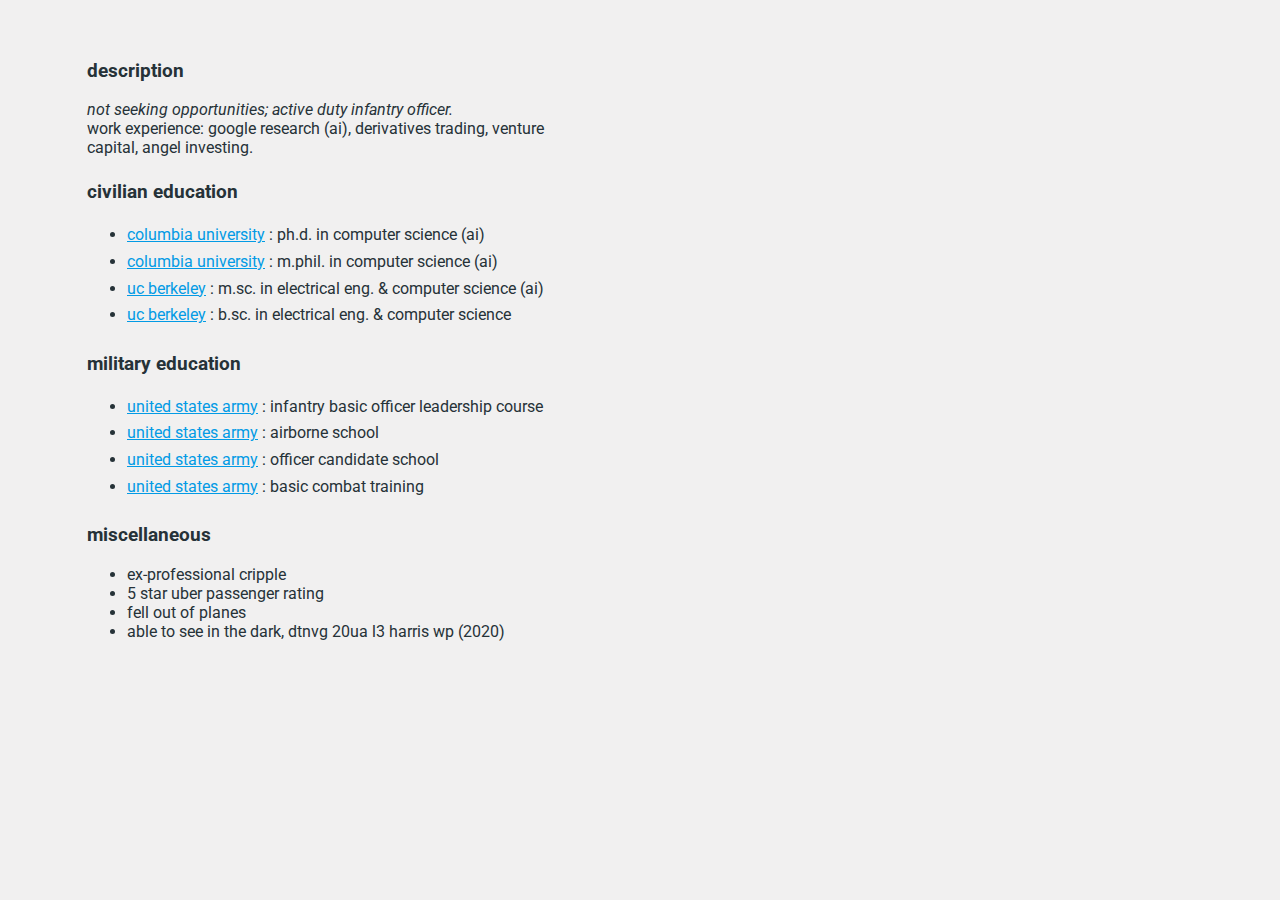
<file: index.html>
<!DOCTYPE html>
<html>
  <head>
  
<!-- Global site tag (gtag.js) - Google Analytics -->
<script async src="https://www.googletagmanager.com/gtag/js?id=UA-179560683-2"></script>
<script>
  window.dataLayer = window.dataLayer || [];
  function gtag(){dataLayer.push(arguments);}
  gtag('js', new Date()); 
 
  gtag('config', 'UA-179560683-2');
</script>
    <title>daniel li</title>
    <meta name="application-name" content="daniel li's personal website">

    <link rel="stylesheet" href="main.css">
  </head>
  <body> 
  
    <section id="information">
      <h3>description</h3>
         <!-- email @ <a href="mailto:daniel.li@columbia.edu">daniel.li[at]columbia.edu</a> for more information.  -->  
        <!-- not seeking opportunities; call to serve.</i> <br> -->
        <!-- i will not be reachable for the entirety of q4'22. <br> -->
        <i>not seeking opportunities; active duty infantry officer.</i><br>
         work experience: google research (ai), derivatives trading, venture capital, angel investing. <br>
        <!-- i will not be easily reachable for q2'23-q3'23. <br> -->
        <!-- contact information can be found here: <a href="resume_1p_q422.pdf">resume</a>, <a href="cv.pdf">cv</a>. -->
    </section>  
 
    <section id="links">
      <h3>civilian education</h3>
      <ul>
        <li><a href="https://www.cs.columbia.edu/~chilton/">columbia university</a> : ph.d. in computer science (ai)</li>
        <li><a href="http://www.cs.columbia.edu/">columbia university</a> : m.phil. in computer science (ai) </li>
        <li><a href="https://people.eecs.berkeley.edu/~satishr/">uc berkeley</a> : m.sc. in electrical eng. & computer science (ai)</li>
        <li><a href="http://eecs.berkeley.edu">uc berkeley</a> : b.sc. in electrical eng. & computer science</li>
      </ul>
    </section>

    <section id="links">
      <h3>military education</h3>
      <ul>
        <li><a href="https://www.moore.army.mil/infantry/199th/ibolc/">united states army</a> : infantry basic officer leadership course</li>
        <li><a href="https://www.moore.army.mil/infantry/artb/1-507th/Airborne/index.html">united states army</a> : airborne school</li>
        <li><a href="https://www.goarmy.com/careers-and-jobs/find-your-path/army-officers/ocs.html">united states army</a> : officer candidate school</li>
        <li><a href="https://www.goarmy.com/army-life/basic-training.html">united states army</a> : basic combat training</li>
      </ul>
    </section>
    
    <h3>miscellaneous</h3>
    <ul>
    <li>ex-professional cripple</li>
    <li>5 star uber passenger rating</li>
    <!-- <li>mom, it was never a phase, it's a <a  href="https://www.youtube.com/watch?v=GcNiKCmWdYE">lifestyle</a></li> -->
    <!-- <li>vaccinated @microsoft, pfizer (2021) 3x</li> -->
    <!-- <li>future door kicker trigger puller</li> -->
    <li>fell out of planes</li>
    <li>able to see in the dark, dtnvg 20ua l3 harris wp (2020)</li>
    <!-- <li>bad violin player, although my (similar) <a href="https://www.thestrad.com/from-the-archive-a-st-cecile-vuillaume-violin-paris-1849/2338.article">vuillaume ste cecile</a> helps.</li> -->
    <!-- <li>able to identify helvetica from arial text accurately.</li> -->
    <!-- <li>is better than <a href="http://eschew.github.io/">andrew liu</a> at python 2 but not necessarily python 3.</li> -->
    <!-- <li>achieved smfc rank in counter strike : global offensive (2017)</li> -->
    </ul>
</body></html>
</file>
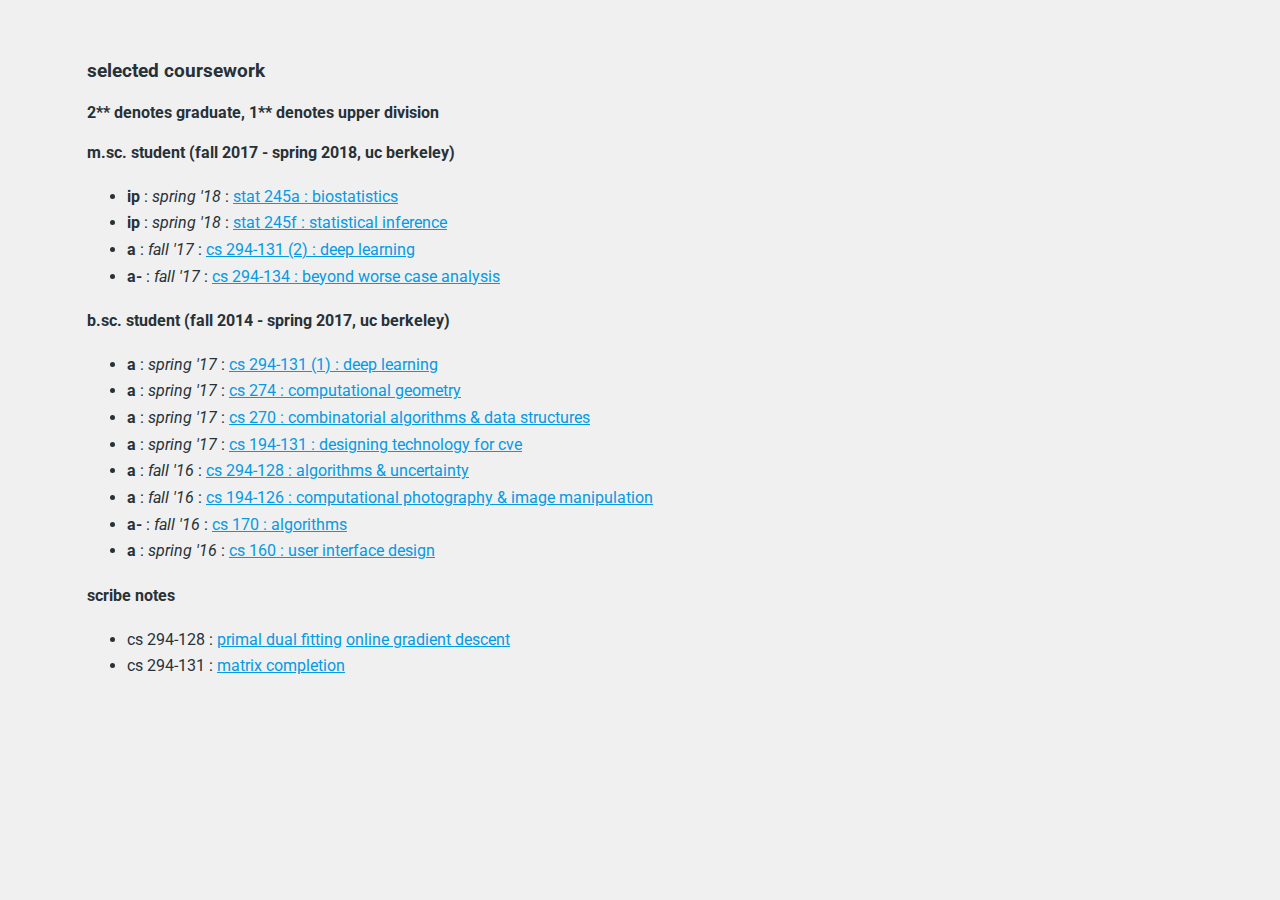
<file: coursework.html>
<!DOCTYPE html>
<html>
  <head>
    <link rel="stylesheet" href="main.css">
    <link rel="shortcut icon" type="image/x-icon" href="favicon.ico" />
    <section id="links">
      <h3>selected coursework</h3>
      <h4>2** denotes graduate, 1** denotes upper division</h4>

      <h4>m.sc. student (fall 2017 - spring 2018, UC Berkeley)</h4>
      <ul>
        <li><b>ip</b> : <i>spring '18</i> : <a href="">stat 245a : biostatistics</a></li>
        <li><b>ip</b> : <i>spring '18</i> : <a href="">stat 245f : statistical inference</a></li>
        <li><b>a</b> : <i>Fall '17</i> : <a href="https://berkeley-deep-learning.github.io/cs294-131-f17/">cs 294-131 (2) : deep learning</a></li>
        <li><b>a-</b> : <i>Fall '17</i> : <a href="https://people.eecs.berkeley.edu/~luca/bwca17/index.html">cs 294-134 : beyond worse case analysis</a>  </li></ul>
    <h4>b.sc. student (Fall 2014 - Spring 2017, UC Berkeley)</h4>
      <ul>
      <li><b>A</b> : <i>Spring '17</i> : <a href="https://berkeley-deep-learning.github.io/cs294-131-s17/">CS 294-131 (1) : Deep Learning</a></li>
      <li><b>a</b> : <i>Spring '17</i> : <a href=" https://people.eecs.berkeley.edu/~jrs/274s17/">CS 274 : computational geometry</a></li>
      <li><b>a</b> : <i>Spring '17</i> : <a href="https://people.eecs.berkeley.edu/~satishr/cs270/sp17/">CS 270 : combinatorial algorithms & data structures</a></li>
      <li><b>a</b> : <i>Spring '17</i> : <a href="http://engineering.berkeley.edu/2017/03/countering-extremism-technology"> cs 194-131 : designing technology for CVE</a></li>
      <li><b>A</b> : <i>Fall '16</i> : <a href="http://www.win.tue.nl/~nikhil/AU16/">CS 294-128 : Algorithms & Uncertainty</a></li>
      <li><b>a</b> : <i>Fall '16</i> : <a href="https://inst.eecs.berkeley.edu/~cs194-26/fa16/"> cs 194-126 : computational photography & image manipulation</a></li>
      <li><b>a-</b> : <i>fall '16</i> : <a href="https://inst.eecs.berkeley.edu/~cs170/fa16/"> cs 170 : algorithms</a></li>
      <li><b>a</b> : <i>Spring '16</i> : <a href="http://teaching.paulos.net/cs160_SP2016/"> cs 160 : user interface design</a></li>
  
      </ul>
    
    <h4>scribe notes</h4> <ul>
      <li>  cs 294-128 : <a href="./bansal_pd.pdf">primal dual fitting</a> <a href="./bansal_gd.pdf"> online gradient descent</a></li>
      <li>  cs 294-131 : <a href="./luca_mc.pdf">matrix completion</a></li>
    </ul>
      </section>
  </body>
</html>
</file>
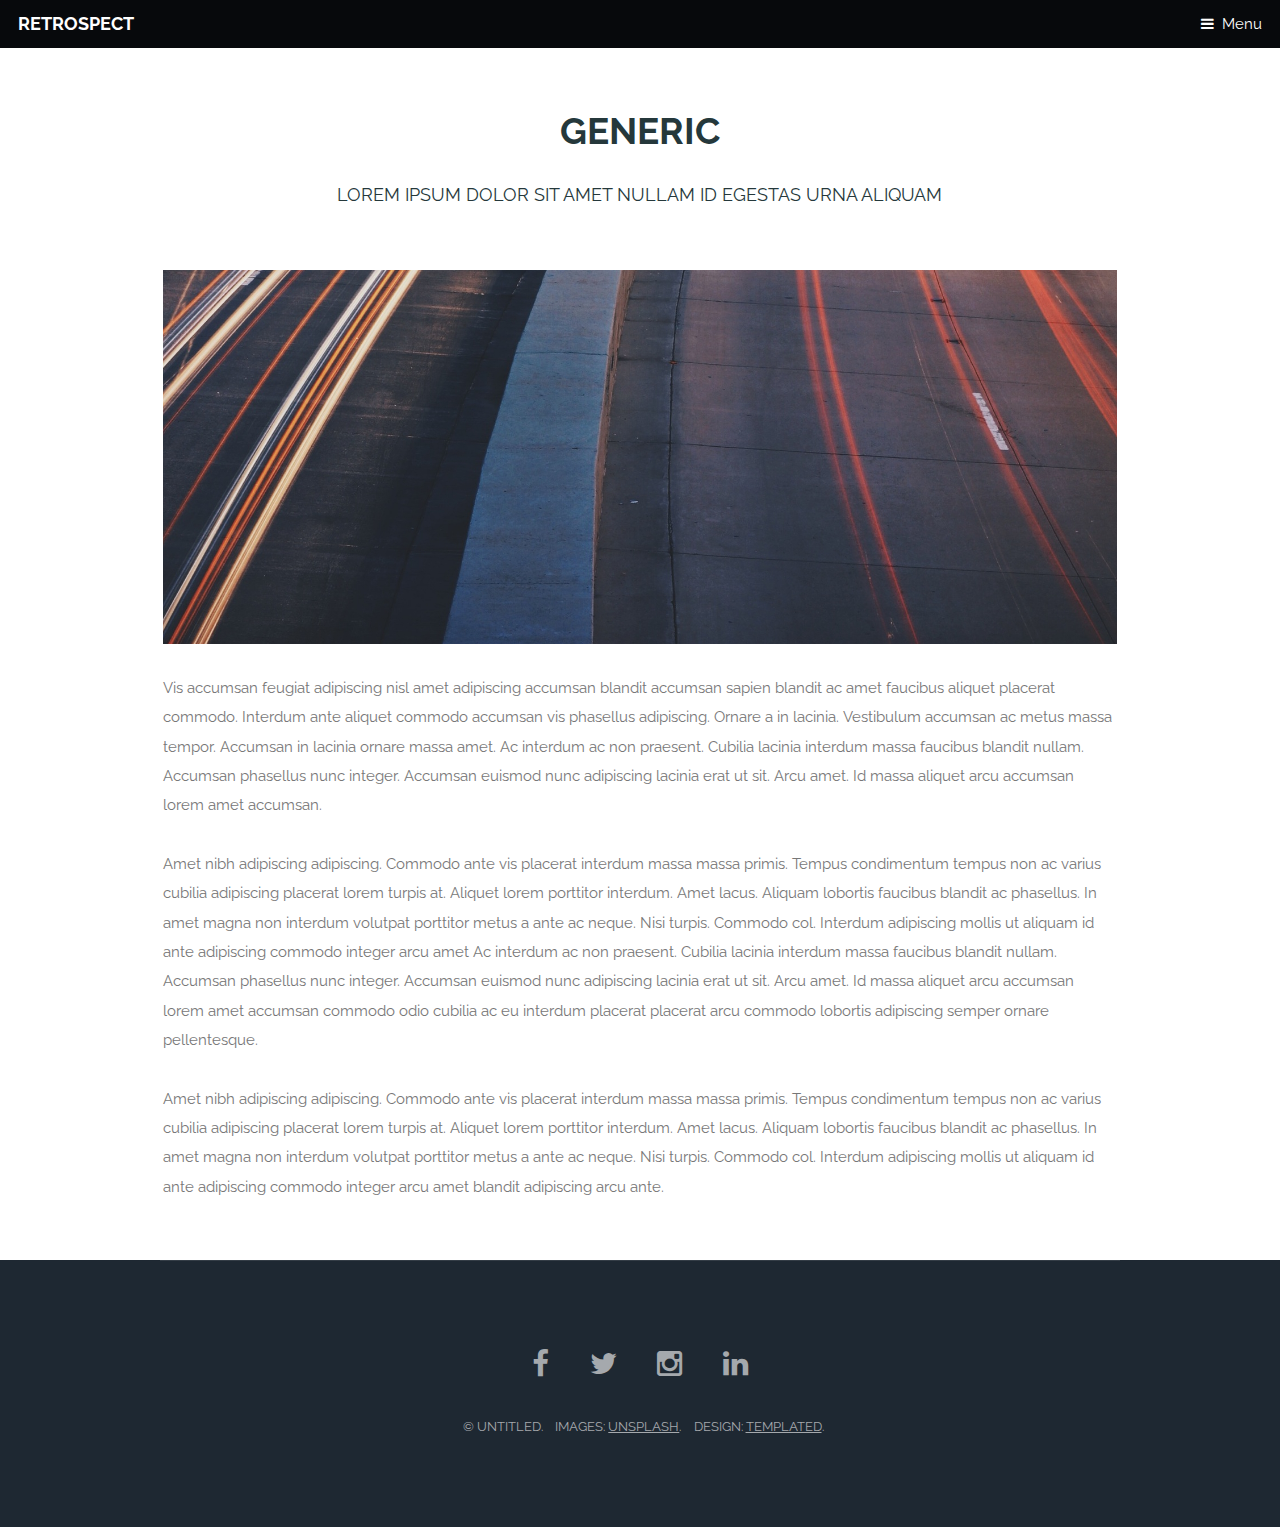
<file: elements.html>
<!DOCTYPE HTML>
<!--
	Retrospect by TEMPLATED
	templated.co @templatedco
	Released for free under the Creative Commons Attribution 3.0 license (templated.co/license)
-->
<html>
	<head>
		<title>Generic - Retrospect by TEMPLATED</title>
		<meta charset="utf-8" />
		<meta name="viewport" content="width=device-width, initial-scale=1" />
		<!--[if lte IE 8]><script src="assets/js/ie/html5shiv.js"></script><![endif]-->
		<link rel="stylesheet" href="assets/css/main.css" />
		<!--[if lte IE 8]><link rel="stylesheet" href="assets/css/ie8.css" /><![endif]-->
		<!--[if lte IE 9]><link rel="stylesheet" href="assets/css/ie9.css" /><![endif]-->
	</head>
	<body>

		<!-- Header -->
			<header id="header">
				<h1><a href="index.html">Retrospect</a></h1>
				<a href="#nav">Menu</a>
			</header>

		<!-- Nav -->
			<nav id="nav">
				<ul class="links">
					<li><a href="index.html">Home</a></li>
					<li><a href="generic.html">Generic</a></li>
					<li><a href="elements.html">Elements</a></li>
				</ul>
			</nav>

		<!-- Main -->
			<section id="main" class="wrapper">
				<div class="container">

					<header class="major special">
						<h2>Generic</h2>
						<p>Lorem ipsum dolor sit amet nullam id egestas urna aliquam</p>
					</header>

					<a href="#" class="image fit"><img src="images/pic11.jpg" alt="" /></a>
					<p>Vis accumsan feugiat adipiscing nisl amet adipiscing accumsan blandit accumsan sapien blandit ac amet faucibus aliquet placerat commodo. Interdum ante aliquet commodo accumsan vis phasellus adipiscing. Ornare a in lacinia. Vestibulum accumsan ac metus massa tempor. Accumsan in lacinia ornare massa amet. Ac interdum ac non praesent. Cubilia lacinia interdum massa faucibus blandit nullam. Accumsan phasellus nunc integer. Accumsan euismod nunc adipiscing lacinia erat ut sit. Arcu amet. Id massa aliquet arcu accumsan lorem amet accumsan.</p>
					<p>Amet nibh adipiscing adipiscing. Commodo ante vis placerat interdum massa massa primis. Tempus condimentum tempus non ac varius cubilia adipiscing placerat lorem turpis at. Aliquet lorem porttitor interdum. Amet lacus. Aliquam lobortis faucibus blandit ac phasellus. In amet magna non interdum volutpat porttitor metus a ante ac neque. Nisi turpis. Commodo col. Interdum adipiscing mollis ut aliquam id ante adipiscing commodo integer arcu amet Ac interdum ac non praesent. Cubilia lacinia interdum massa faucibus blandit nullam. Accumsan phasellus nunc integer. Accumsan euismod nunc adipiscing lacinia erat ut sit. Arcu amet. Id massa aliquet arcu accumsan lorem amet accumsan commodo odio cubilia ac eu interdum placerat placerat arcu commodo lobortis adipiscing semper ornare pellentesque.</p>
					<p>Amet nibh adipiscing adipiscing. Commodo ante vis placerat interdum massa massa primis. Tempus condimentum tempus non ac varius cubilia adipiscing placerat lorem turpis at. Aliquet lorem porttitor interdum. Amet lacus. Aliquam lobortis faucibus blandit ac phasellus. In amet magna non interdum volutpat porttitor metus a ante ac neque. Nisi turpis. Commodo col. Interdum adipiscing mollis ut aliquam id ante adipiscing commodo integer arcu amet blandit adipiscing arcu ante.</p>

				</div>
			</section>

		<!-- Footer -->
			<footer id="footer">
				<div class="inner">
					<ul class="icons">
						<li><a href="#" class="icon fa-facebook">
							<span class="label">Facebook</span>
						</a></li>
						<li><a href="#" class="icon fa-twitter">
							<span class="label">Twitter</span>
						</a></li>
						<li><a href="#" class="icon fa-instagram">
							<span class="label">Instagram</span>
						</a></li>
						<li><a href="#" class="icon fa-linkedin">
							<span class="label">LinkedIn</span>
						</a></li>
					</ul>
					<ul class="copyright">
						<li>&copy; Untitled.</li>
						<li>Images: <a href="http://unsplash.com">Unsplash</a>.</li>
						<li>Design: <a href="http://templated.co">TEMPLATED</a>.</li>
					</ul>
				</div>
			</footer>

		<!-- Scripts -->
			<script src="assets/js/jquery.min.js"></script>
			<script src="assets/js/skel.min.js"></script>
			<script src="assets/js/util.js"></script>
			<!--[if lte IE 8]><script src="assets/js/ie/respond.min.js"></script><![endif]-->
			<script src="assets/js/main.js"></script>

	</body>
</html>
</file>
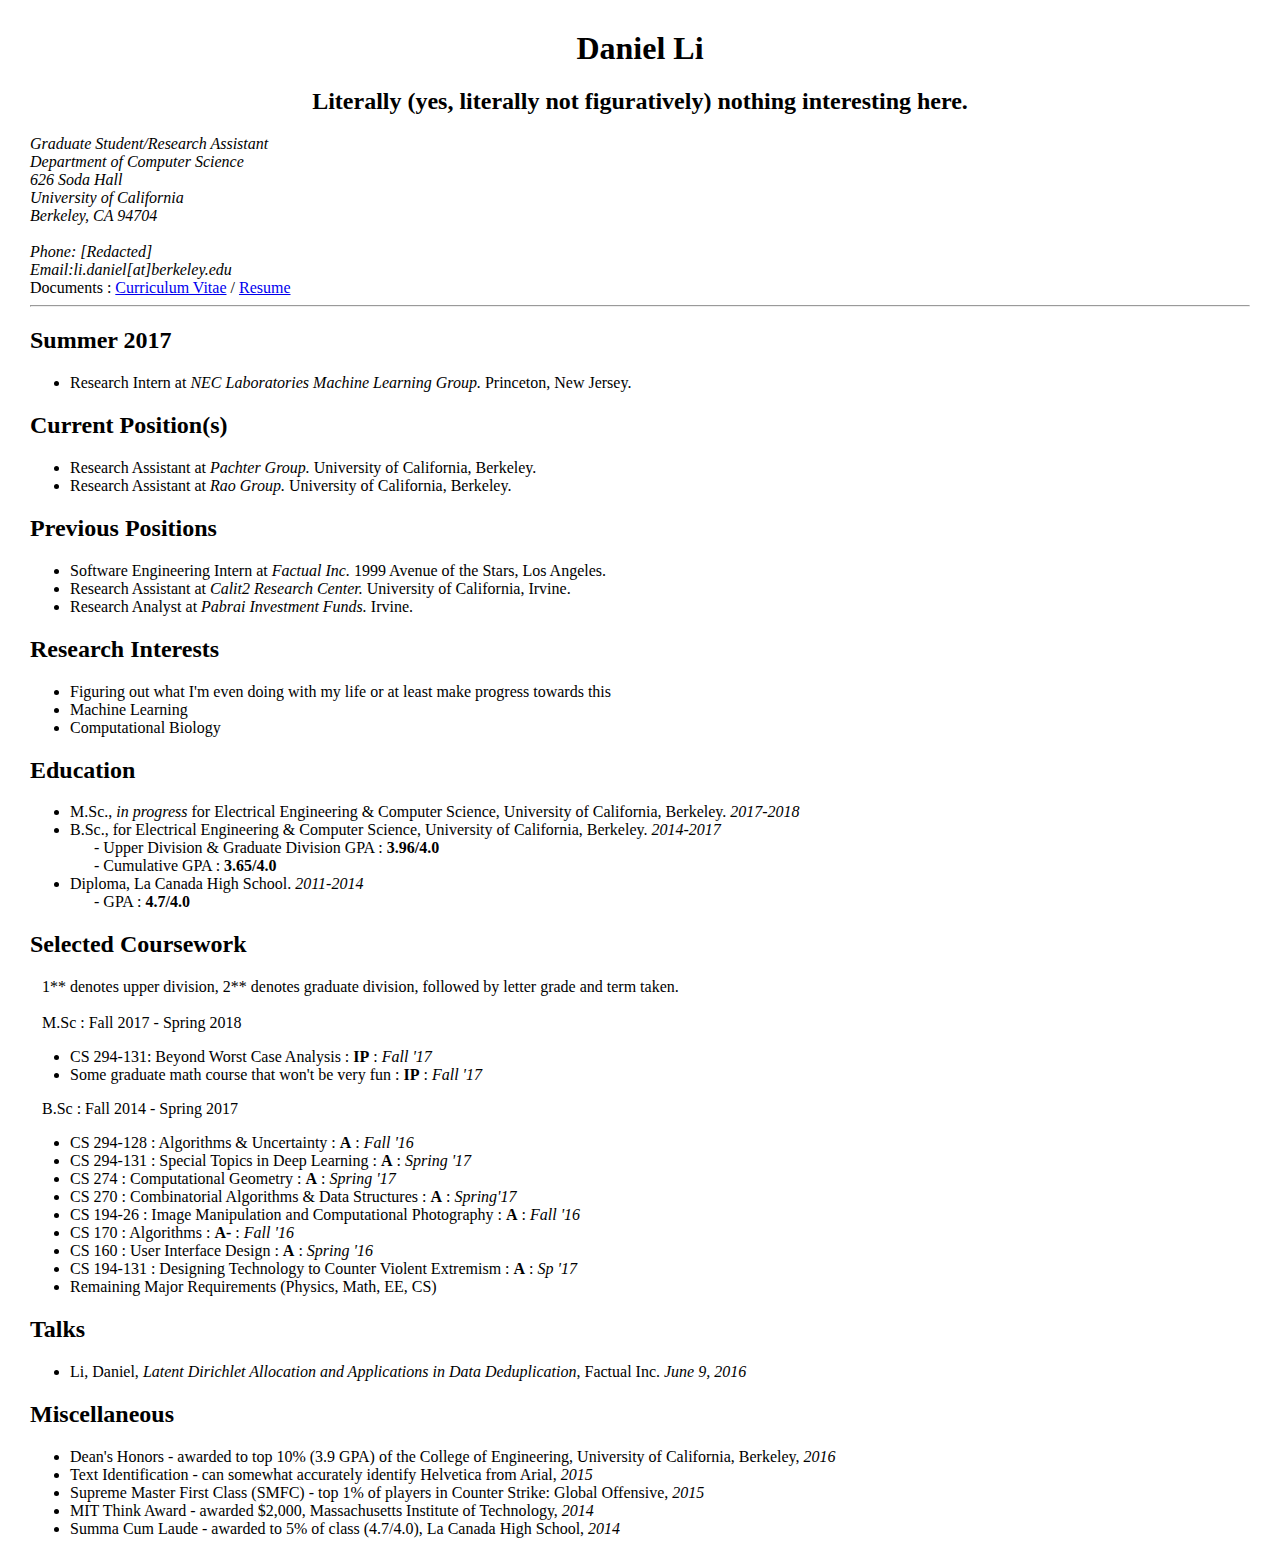
<file: oldindex.html>
<link rel="stylesheet" type="text/css" href="//fonts.googleapis.com/css?family=Lato" />
<!-- thanks prof. rao -->
<body style='margin-top:30;margin-left:30;margin-right:30;margin-bottom:30;'>

<html><head><meta http-equiv="Content-Type" content="text/html; charset=windows-1252">
<title>Daniel Li</title>
</head>
<body>
<center>
<!-- <img src="use_pfp.png" alt="horse" align="right" style="width: 165px; height: 225px; position:absolute;right:10px"> -->
<h1> Daniel Li</h1>
<h2> Literally (yes, literally not figuratively) nothing interesting here.</h2>
</center>
<address>
<a name="info">
Graduate Student/Research Assistant <br>
Department of Computer Science  <br>
626 Soda Hall <br>
University of California <br>
Berkeley, CA 94704 <br> <br>
Phone: [Redacted] <br>
Email:li.daniel[at]berkeley.edu<br> 
</a></address><a name="info">
 

Documents  : </a>
<a href="cv.pdf">Curriculum Vitae</a> /
<a href="resume.pdf">Resume</a> 
<hr>

<a name="pos">
<h2>Summer 2017</h2>  </a>
<ul>
<li>Research Intern at <i>NEC Laboratories Machine Learning Group.</i> Princeton, New Jersey.</li>
</ul>


<a name="pos">
<h2>Current Position(s)</h2>  </a>
<ul>
<li>Research Assistant at <i>Pachter Group.</i> University of California, Berkeley.</li>
<li>Research Assistant at <i>Rao Group.</i> University of California, Berkeley.</li>
</ul>

<a name="ppos">
<h2>Previous Positions</h2>  </a>
<ul>
<li>Software Engineering Intern at <i>Factual Inc.</i> 1999 Avenue of the Stars, Los Angeles.</li>
<li>Research Assistant at <i>Calit2 Research Center.</i> University of California, Irvine.</li>
<li>Research Analyst at <i>Pabrai Investment Funds.</i> Irvine.</li>
</ul>

<a name="Interests">
<h2>Research Interests</h2>  </a>
<ul>
<li>Figuring out what I'm even doing with my life or at least make progress towards this</li>
<li>Machine Learning</li>
<li>Computational Biology</li>
</ul>

<a name="Education">
<h2>Education </h2>  </a>
<ul>
<li>M.Sc., <i>in progress</i> for Electrical Engineering & Computer Science, University of California, Berkeley. <i>2017-2018</i></li>
<li>B.Sc., for Electrical Engineering & Computer Science, University of California, Berkeley. <i>2014-2017</i></li>
&nbsp;&nbsp;&nbsp;&nbsp;&nbsp;&nbsp;- Upper Division & Graduate Division GPA : <b>3.96/4.0</b><br>
&nbsp;&nbsp;&nbsp;&nbsp;&nbsp;&nbsp;- Cumulative GPA : <b>3.65/4.0</b> 
<li>Diploma, La Canada High School. <i>2011-2014</i></li>
&nbsp;&nbsp;&nbsp;&nbsp;&nbsp;&nbsp;- GPA : <b>4.7/4.0</b>
</ul>

<a name="Selected Coursework">
<h2>Selected Coursework</h2> </a>
&nbsp;&nbsp; 1** denotes upper division, 2** denotes graduate division, followed by letter grade and term taken.<br><br>

&nbsp;&nbsp;&nbsp;M.Sc : Fall 2017 - Spring 2018
<ul>
<li>CS 294-131: Beyond Worst Case Analysis : <b>IP</b> : <i>Fall '17</i></li>
<li>Some graduate math course that won't be very fun : <b>IP</b> : <i>Fall '17</i></li>

</ul>
&nbsp;&nbsp;&nbsp;B.Sc : Fall 2014 - Spring 2017
<ul>
<li>CS 294-128 : Algorithms & Uncertainty : <b>A</b> : <i>Fall '16</i></li>
<li>CS 294-131 : Special Topics in Deep Learning : <b>A</b> : <i>Spring '17</i></li>
<li>CS 274 : Computational Geometry : <b>A</b> : <i>Spring '17</i></li>
<li>CS 270 : Combinatorial Algorithms & Data Structures : <b>A</b> : <i>Spring'17</i></li>
<li>CS 194-26 : Image Manipulation and Computational Photography : <b>A</b> : <i>Fall '16</i></li>
<li>CS 170 : Algorithms : <b>A-</b> : <i>Fall '16</i></li>
<li>CS 160 : User Interface Design : <b>A</b> : <i>Spring '16</i></li>
<li>CS 194-131 : Designing Technology to Counter Violent Extremism : <b>A</b> : <i>Sp '17</i></li>
<li>Remaining Major Requirements (Physics, Math, EE, CS)</li>
</ul>

<a name="Talks">
<h2>Talks</h2>  </a>
<ul>
<li>Li, Daniel, <i>Latent Dirichlet Allocation and Applications in Data Deduplication</i>, Factual Inc. <i>June 9,
2016</i></li>
</ul>
<a name="Misc">
<h2>Miscellaneous</h2>  </a>
<ul>
<li>Dean's Honors - awarded to top 10% (3.9 GPA) of the College of Engineering, University of California, Berkeley, <i>2016</i></li>
<li>Text Identification - can somewhat accurately identify Helvetica from Arial, <i>2015</i></li>
<li>Supreme Master First Class (SMFC) - top 1% of players in Counter Strike: Global Offensive, <i>2015</i></li>
<li>MIT Think Award - awarded $2,000, Massachusetts Institute of Technology, <i>2014</i></li>
<li>Summa Cum Laude - awarded to 5% of class (4.7/4.0), La Canada High School, <i>2014</i></li>
</ul>
</ul>
</body></html>
</file>
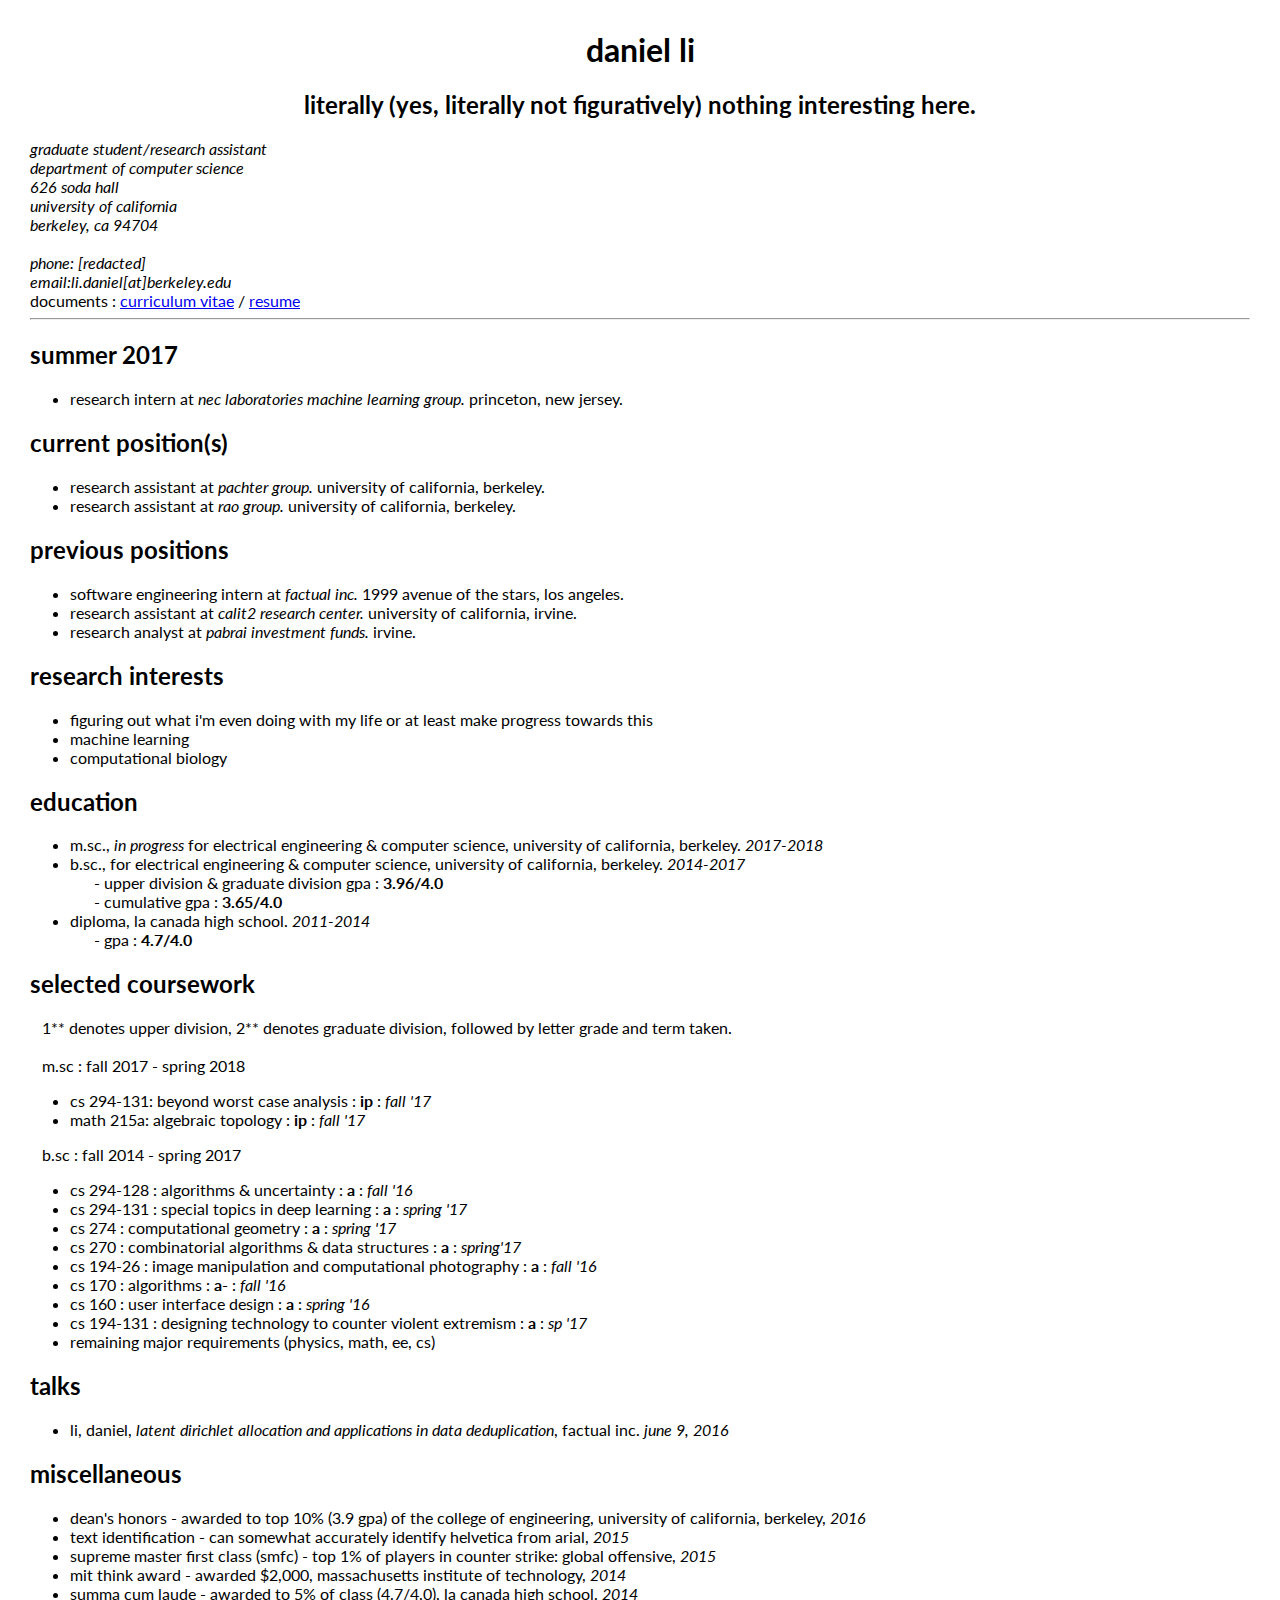
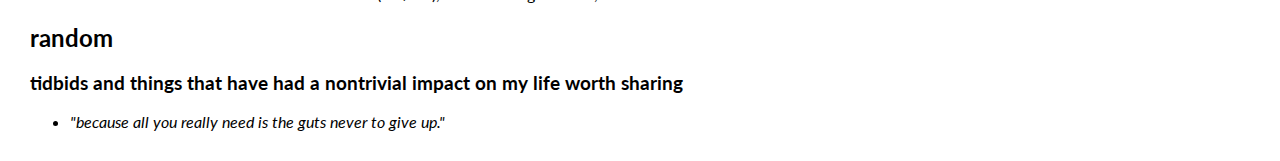
<file: old/oldindex1.html>
<link rel="stylesheet" type="text/css" href="//fonts.googleapis.com/css?family=lato" />
<!-- thanks prof. rao -->
<body style='margin-top:30;margin-left:30;margin-right:30;margin-bottom:30;'>
<font face="lato">

<html><head><meta http-equiv="content-type" content="text/html; charset=windows-1252">
<title>daniel li</title>
</head>
<body>
<center>
<!-- <img src="use_pfp.png" alt="horse" align="right" style="width: 165px; height: 225px; position:absolute;right:10px"> -->
<h1> daniel li</h1>
<h2> literally (yes, literally not figuratively) nothing interesting here.</h2>
</center>
<address>
<a name="info">
graduate student/research assistant <br>
department of computer science  <br>
626 soda hall <br>
university of california <br>
berkeley, ca 94704 <br> <br>
phone: [redacted] <br>
email:li.daniel[at]berkeley.edu<br> 
</a></address><a name="info">
 

documents  : </a>
<a href="cv.pdf">curriculum vitae</a> /
<a href="resume.pdf">resume</a> 
<hr>

<a name="pos">
<h2>summer 2017</h2>  </a>
<ul>
<li>research intern at <i>nec laboratories machine learning group.</i> princeton, new jersey.</li>
</ul>


<a name="pos">
<h2>current position(s)</h2>  </a>
<ul>
<li>research assistant at <i>pachter group.</i> university of california, berkeley.</li>
<li>research assistant at <i>rao group.</i> university of california, berkeley.</li>
</ul>

<a name="ppos">
<h2>previous positions</h2>  </a>
<ul>
<li>software engineering intern at <i>factual inc.</i> 1999 avenue of the stars, los angeles.</li>
<li>research assistant at <i>calit2 research center.</i> university of california, irvine.</li>
<li>research analyst at <i>pabrai investment funds.</i> irvine.</li>
</ul>

<a name="interests">
<h2>research interests</h2>  </a>
<ul>
<li>figuring out what i'm even doing with my life or at least make progress towards this</li>
<li>machine learning</li>
<li>computational biology</li>
</ul>

<a name="education">
<h2>education </h2>  </a>
<ul>
<li>m.sc., <i>in progress</i> for electrical engineering & computer science, university of california, berkeley. <i>2017-2018</i></li>
<li>b.sc., for electrical engineering & computer science, university of california, berkeley. <i>2014-2017</i></li>
&nbsp;&nbsp;&nbsp;&nbsp;&nbsp;&nbsp;- upper division & graduate division gpa : <b>3.96/4.0</b><br>
&nbsp;&nbsp;&nbsp;&nbsp;&nbsp;&nbsp;- cumulative gpa : <b>3.65/4.0</b> 
<li>diploma, la canada high school. <i>2011-2014</i></li>
&nbsp;&nbsp;&nbsp;&nbsp;&nbsp;&nbsp;- gpa : <b>4.7/4.0</b>
</ul>

<a name="selected coursework">
<h2>selected coursework</h2> </a>
&nbsp;&nbsp; 1** denotes upper division, 2** denotes graduate division, followed by letter grade and term taken.<br><br>

&nbsp;&nbsp;&nbsp;m.sc : fall 2017 - spring 2018
<ul>
<li>cs 294-131: beyond worst case analysis : <b>ip</b> : <i>fall '17</i></li>
<li>math 215a: algebraic topology : <b>ip</b> : <i>fall '17</i></li>

</ul>
&nbsp;&nbsp;&nbsp;b.sc : fall 2014 - spring 2017
<ul>
<li>cs 294-128 : algorithms & uncertainty : <b>a</b> : <i>fall '16</i></li>
<li>cs 294-131 : special topics in deep learning : <b>a</b> : <i>spring '17</i></li>
<li>cs 274 : computational geometry : <b>a</b> : <i>spring '17</i></li>
<li>cs 270 : combinatorial algorithms & data structures : <b>a</b> : <i>spring'17</i></li>
<li>cs 194-26 : image manipulation and computational photography : <b>a</b> : <i>fall '16</i></li>
<li>cs 170 : algorithms : <b>a-</b> : <i>fall '16</i></li>
<li>cs 160 : user interface design : <b>a</b> : <i>spring '16</i></li>
<li>cs 194-131 : designing technology to counter violent extremism : <b>a</b> : <i>sp '17</i></li>
<li>remaining major requirements (physics, math, ee, cs)</li>
</ul>

<a name="talks">
<h2>talks</h2>  </a>
<ul>
<li>li, daniel, <i>latent dirichlet allocation and applications in data deduplication</i>, factual inc. <i>june 9,
2016</i></li>
</ul>
<a name="misc">
<h2>miscellaneous</h2>  </a>
<ul>
<li>dean's honors - awarded to top 10% (3.9 gpa) of the college of engineering, university of california, berkeley, <i>2016</i></li>
<li>text identification - can somewhat accurately identify helvetica from arial, <i>2015</i></li>
<li>supreme master first class (smfc) - top 1% of players in counter strike: global offensive, <i>2015</i></li>
<li>mit think award - awarded $2,000, massachusetts institute of technology, <i>2014</i></li>
<li>summa cum laude - awarded to 5% of class (4.7/4.0), la canada high school, <i>2014</i></li>
</ul>

<a name="random">
<h2>random</h2>  </a>
<h3>tidbids and things that have had a nontrivial impact on my life worth sharing</h3>
<ul>
<li><i>"because all you really need is the guts never to give up."</i></li>
</ul>
</font>
</body></html>
</file>
<file: main.css>
@import url('https://fonts.googleapis.com/css?family=Roboto:300');

body {
  max-width: 620px;
  padding: 7px;
  margin: 80px;
  margin-top: 34px;
  color: #263238;
  background-color: #F1F0F0;
  font-family: 'Roboto', sans-serif;
}

section {
  margin-bottom: 24px;
}

#information {
  max-width: 500px;
}

p {
  line-height: 20pt;
}

a:link {
  color: #039BE5;
  line-height: 20pt;
}

a:hover {
  color: #29B6F6 !important;
}

/*h1, h2, h3, h4, h5 {
  color: #03A9F4;
}*/

a:visited {
  color: #039BE5;
}

body {
  text-transform: lowercase;
}
</file>
<file: assets/css/ie9.css>
/*
	Retrospect by TEMPLATED
	templated.co @templatedco
	Released for free under the Creative Commons Attribution 3.0 license (templated.co/license)
*/

/* Feature */

	.feature .image {
		width: 48%;
		float: left;
	}

	.feature .content {
		width: 52%;
		float: left;
	}

	.feature:after {
		content: '';
		display: block;
		clear: both;
	}
</file>
<file: assets/css/main.css>
@charset "UTF-8";
@import url(font-awesome.min.css);
@import url("https://fonts.googleapis.com/css?family=Raleway:400,500,700");

/*
	Retrospect by TEMPLATED
	templated.co @templatedco
	Released for free under the Creative Commons Attribution 3.0 license (templated.co/license)
*/

/* Reset */

	html, body, div, span, applet, object, iframe, h1, h2, h3, h4, h5, h6, p, blockquote, pre, a, abbr, acronym, address, big, cite, code, del, dfn, em, img, ins, kbd, q, s, samp, small, strike, strong, sub, sup, tt, var, b, u, i, center, dl, dt, dd, ol, ul, li, fieldset, form, label, legend, table, caption, tbody, tfoot, thead, tr, th, td, article, aside, canvas, details, embed, figure, figcaption, footer, header, hgroup, menu, nav, output, ruby, section, summary, time, mark, audio, video {
		margin: 0;
		padding: 0;
		border: 0;
		font-size: 100%;
		font: inherit;
		vertical-align: baseline;
	}

	article, aside, details, figcaption, figure, footer, header, hgroup, menu, nav, section {
		display: block;
	}

	body {
		line-height: 1;
	}

	ol, ul {
		list-style: none;
	}

	blockquote, q {
		quotes: none;
	}

	blockquote:before, blockquote:after, q:before, q:after {
		content: '';
		content: none;
	}

	table {
		border-collapse: collapse;
		border-spacing: 0;
	}

	body {
		-webkit-text-size-adjust: none;
	}

/* Box Model */

	*, *:before, *:after {
		-moz-box-sizing: border-box;
		-webkit-box-sizing: border-box;
		box-sizing: border-box;
	}

/* Containers */

	.container {
		margin-left: auto;
		margin-right: auto;
	}

	.container.\31 25\25 {
		width: 100%;
		max-width: 100em;
		min-width: 80em;
	}

	.container.\37 5\25 {
		width: 60em;
	}

	.container.\35 0\25 {
		width: 40em;
	}

	.container.\32 5\25 {
		width: 20em;
	}

	.container {
		width: 80em;
	}

	@media screen and (max-width: 1680px) {

		.container.\31 25\25 {
			width: 100%;
			max-width: 100em;
			min-width: 80em;
		}

		.container.\37 5\25 {
			width: 60em;
		}

		.container.\35 0\25 {
			width: 40em;
		}

		.container.\32 5\25 {
			width: 20em;
		}

		.container {
			width: 80em;
		}

	}

	@media screen and (max-width: 1280px) {

		.container.\31 25\25 {
			width: 100%;
			max-width: 81.25em;
			min-width: 65em;
		}

		.container.\37 5\25 {
			width: 48.75em;
		}

		.container.\35 0\25 {
			width: 32.5em;
		}

		.container.\32 5\25 {
			width: 16.25em;
		}

		.container {
			width: 65em;
		}

	}

	@media screen and (max-width: 980px) {

		.container.\31 25\25 {
			width: 100%;
			max-width: 112.5%;
			min-width: 90%;
		}

		.container.\37 5\25 {
			width: 67.5%;
		}

		.container.\35 0\25 {
			width: 45%;
		}

		.container.\32 5\25 {
			width: 22.5%;
		}

		.container {
			width: 90% !important;
		}

	}

	@media screen and (max-width: 736px) {

		.container.\31 25\25 {
			width: 100%;
			max-width: 112.5%;
			min-width: 90%;
		}

		.container.\37 5\25 {
			width: 67.5%;
		}

		.container.\35 0\25 {
			width: 45%;
		}

		.container.\32 5\25 {
			width: 22.5%;
		}

		.container {
			width: 90% !important;
		}

	}

	@media screen and (max-width: 480px) {

		.container.\31 25\25 {
			width: 100%;
			max-width: 112.5%;
			min-width: 90%;
		}

		.container.\37 5\25 {
			width: 67.5%;
		}

		.container.\35 0\25 {
			width: 45%;
		}

		.container.\32 5\25 {
			width: 22.5%;
		}

		.container {
			width: 90% !important;
		}

	}

/* Grid */

	.row {
		border-bottom: solid 1px transparent;
		-moz-box-sizing: border-box;
		-webkit-box-sizing: border-box;
		box-sizing: border-box;
	}

	.row > * {
		float: left;
		-moz-box-sizing: border-box;
		-webkit-box-sizing: border-box;
		box-sizing: border-box;
	}

	.row:after, .row:before {
		content: '';
		display: block;
		clear: both;
		height: 0;
	}

	.row.uniform > * > :first-child {
		margin-top: 0;
	}

	.row.uniform > * > :last-child {
		margin-bottom: 0;
	}

	.row.\30 \25 > * {
		padding: 0 0 0 0em;
	}

	.row.\30 \25 {
		margin: 0 0 -1px 0em;
	}

	.row.uniform.\30 \25 > * {
		padding: 0em 0 0 0em;
	}

	.row.uniform.\30 \25 {
		margin: 0em 0 -1px 0em;
	}

	.row > * {
		padding: 0 0 0 2em;
	}

	.row {
		margin: 0 0 -1px -2em;
	}

	.row.uniform > * {
		padding: 2em 0 0 2em;
	}

	.row.uniform {
		margin: -2em 0 -1px -2em;
	}

	.row.\32 00\25 > * {
		padding: 0 0 0 4em;
	}

	.row.\32 00\25 {
		margin: 0 0 -1px -4em;
	}

	.row.uniform.\32 00\25 > * {
		padding: 4em 0 0 4em;
	}

	.row.uniform.\32 00\25 {
		margin: -4em 0 -1px -4em;
	}

	.row.\31 50\25 > * {
		padding: 0 0 0 3em;
	}

	.row.\31 50\25 {
		margin: 0 0 -1px -3em;
	}

	.row.uniform.\31 50\25 > * {
		padding: 3em 0 0 3em;
	}

	.row.uniform.\31 50\25 {
		margin: -3em 0 -1px -3em;
	}

	.row.\35 0\25 > * {
		padding: 0 0 0 1em;
	}

	.row.\35 0\25 {
		margin: 0 0 -1px -1em;
	}

	.row.uniform.\35 0\25 > * {
		padding: 1em 0 0 1em;
	}

	.row.uniform.\35 0\25 {
		margin: -1em 0 -1px -1em;
	}

	.row.\32 5\25 > * {
		padding: 0 0 0 0.5em;
	}

	.row.\32 5\25 {
		margin: 0 0 -1px -0.5em;
	}

	.row.uniform.\32 5\25 > * {
		padding: 0.5em 0 0 0.5em;
	}

	.row.uniform.\32 5\25 {
		margin: -0.5em 0 -1px -0.5em;
	}

	.\31 2u, .\31 2u\24 {
		width: 100%;
		clear: none;
		margin-left: 0;
	}

	.\31 1u, .\31 1u\24 {
		width: 91.6666666667%;
		clear: none;
		margin-left: 0;
	}

	.\31 0u, .\31 0u\24 {
		width: 83.3333333333%;
		clear: none;
		margin-left: 0;
	}

	.\39 u, .\39 u\24 {
		width: 75%;
		clear: none;
		margin-left: 0;
	}

	.\38 u, .\38 u\24 {
		width: 66.6666666667%;
		clear: none;
		margin-left: 0;
	}

	.\37 u, .\37 u\24 {
		width: 58.3333333333%;
		clear: none;
		margin-left: 0;
	}

	.\36 u, .\36 u\24 {
		width: 50%;
		clear: none;
		margin-left: 0;
	}

	.\35 u, .\35 u\24 {
		width: 41.6666666667%;
		clear: none;
		margin-left: 0;
	}

	.\34 u, .\34 u\24 {
		width: 33.3333333333%;
		clear: none;
		margin-left: 0;
	}

	.\33 u, .\33 u\24 {
		width: 25%;
		clear: none;
		margin-left: 0;
	}

	.\32 u, .\32 u\24 {
		width: 16.6666666667%;
		clear: none;
		margin-left: 0;
	}

	.\31 u, .\31 u\24 {
		width: 8.3333333333%;
		clear: none;
		margin-left: 0;
	}

	.\31 2u\24 + *,
	.\31 1u\24 + *,
	.\31 0u\24 + *,
	.\39 u\24 + *,
	.\38 u\24 + *,
	.\37 u\24 + *,
	.\36 u\24 + *,
	.\35 u\24 + *,
	.\34 u\24 + *,
	.\33 u\24 + *,
	.\32 u\24 + *,
	.\31 u\24 + * {
		clear: left;
	}

	.\-11u {
		margin-left: 91.66667%;
	}

	.\-10u {
		margin-left: 83.33333%;
	}

	.\-9u {
		margin-left: 75%;
	}

	.\-8u {
		margin-left: 66.66667%;
	}

	.\-7u {
		margin-left: 58.33333%;
	}

	.\-6u {
		margin-left: 50%;
	}

	.\-5u {
		margin-left: 41.66667%;
	}

	.\-4u {
		margin-left: 33.33333%;
	}

	.\-3u {
		margin-left: 25%;
	}

	.\-2u {
		margin-left: 16.66667%;
	}

	.\-1u {
		margin-left: 8.33333%;
	}

	@media screen and (max-width: 1680px) {

		.row > * {
			padding: 0 0 0 2em;
		}

		.row {
			margin: 0 0 -1px -2em;
		}

		.row.uniform > * {
			padding: 2em 0 0 2em;
		}

		.row.uniform {
			margin: -2em 0 -1px -2em;
		}

		.row.\32 00\25 > * {
			padding: 0 0 0 4em;
		}

		.row.\32 00\25 {
			margin: 0 0 -1px -4em;
		}

		.row.uniform.\32 00\25 > * {
			padding: 4em 0 0 4em;
		}

		.row.uniform.\32 00\25 {
			margin: -4em 0 -1px -4em;
		}

		.row.\31 50\25 > * {
			padding: 0 0 0 3em;
		}

		.row.\31 50\25 {
			margin: 0 0 -1px -3em;
		}

		.row.uniform.\31 50\25 > * {
			padding: 3em 0 0 3em;
		}

		.row.uniform.\31 50\25 {
			margin: -3em 0 -1px -3em;
		}

		.row.\35 0\25 > * {
			padding: 0 0 0 1em;
		}

		.row.\35 0\25 {
			margin: 0 0 -1px -1em;
		}

		.row.uniform.\35 0\25 > * {
			padding: 1em 0 0 1em;
		}

		.row.uniform.\35 0\25 {
			margin: -1em 0 -1px -1em;
		}

		.row.\32 5\25 > * {
			padding: 0 0 0 0.5em;
		}

		.row.\32 5\25 {
			margin: 0 0 -1px -0.5em;
		}

		.row.uniform.\32 5\25 > * {
			padding: 0.5em 0 0 0.5em;
		}

		.row.uniform.\32 5\25 {
			margin: -0.5em 0 -1px -0.5em;
		}

		.\31 2u\28xlarge\29, .\31 2u\24\28xlarge\29 {
			width: 100%;
			clear: none;
			margin-left: 0;
		}

		.\31 1u\28xlarge\29, .\31 1u\24\28xlarge\29 {
			width: 91.6666666667%;
			clear: none;
			margin-left: 0;
		}

		.\31 0u\28xlarge\29, .\31 0u\24\28xlarge\29 {
			width: 83.3333333333%;
			clear: none;
			margin-left: 0;
		}

		.\39 u\28xlarge\29, .\39 u\24\28xlarge\29 {
			width: 75%;
			clear: none;
			margin-left: 0;
		}

		.\38 u\28xlarge\29, .\38 u\24\28xlarge\29 {
			width: 66.6666666667%;
			clear: none;
			margin-left: 0;
		}

		.\37 u\28xlarge\29, .\37 u\24\28xlarge\29 {
			width: 58.3333333333%;
			clear: none;
			margin-left: 0;
		}

		.\36 u\28xlarge\29, .\36 u\24\28xlarge\29 {
			width: 50%;
			clear: none;
			margin-left: 0;
		}

		.\35 u\28xlarge\29, .\35 u\24\28xlarge\29 {
			width: 41.6666666667%;
			clear: none;
			margin-left: 0;
		}

		.\34 u\28xlarge\29, .\34 u\24\28xlarge\29 {
			width: 33.3333333333%;
			clear: none;
			margin-left: 0;
		}

		.\33 u\28xlarge\29, .\33 u\24\28xlarge\29 {
			width: 25%;
			clear: none;
			margin-left: 0;
		}

		.\32 u\28xlarge\29, .\32 u\24\28xlarge\29 {
			width: 16.6666666667%;
			clear: none;
			margin-left: 0;
		}

		.\31 u\28xlarge\29, .\31 u\24\28xlarge\29 {
			width: 8.3333333333%;
			clear: none;
			margin-left: 0;
		}

		.\31 2u\24\28xlarge\29 + *,
		.\31 1u\24\28xlarge\29 + *,
		.\31 0u\24\28xlarge\29 + *,
		.\39 u\24\28xlarge\29 + *,
		.\38 u\24\28xlarge\29 + *,
		.\37 u\24\28xlarge\29 + *,
		.\36 u\24\28xlarge\29 + *,
		.\35 u\24\28xlarge\29 + *,
		.\34 u\24\28xlarge\29 + *,
		.\33 u\24\28xlarge\29 + *,
		.\32 u\24\28xlarge\29 + *,
		.\31 u\24\28xlarge\29 + * {
			clear: left;
		}

		.\-11u\28xlarge\29 {
			margin-left: 91.66667%;
		}

		.\-10u\28xlarge\29 {
			margin-left: 83.33333%;
		}

		.\-9u\28xlarge\29 {
			margin-left: 75%;
		}

		.\-8u\28xlarge\29 {
			margin-left: 66.66667%;
		}

		.\-7u\28xlarge\29 {
			margin-left: 58.33333%;
		}

		.\-6u\28xlarge\29 {
			margin-left: 50%;
		}

		.\-5u\28xlarge\29 {
			margin-left: 41.66667%;
		}

		.\-4u\28xlarge\29 {
			margin-left: 33.33333%;
		}

		.\-3u\28xlarge\29 {
			margin-left: 25%;
		}

		.\-2u\28xlarge\29 {
			margin-left: 16.66667%;
		}

		.\-1u\28xlarge\29 {
			margin-left: 8.33333%;
		}

	}

	@media screen and (max-width: 1280px) {

		.row > * {
			padding: 0 0 0 1.5em;
		}

		.row {
			margin: 0 0 -1px -1.5em;
		}

		.row.uniform > * {
			padding: 1.5em 0 0 1.5em;
		}

		.row.uniform {
			margin: -1.5em 0 -1px -1.5em;
		}

		.row.\32 00\25 > * {
			padding: 0 0 0 3em;
		}

		.row.\32 00\25 {
			margin: 0 0 -1px -3em;
		}

		.row.uniform.\32 00\25 > * {
			padding: 3em 0 0 3em;
		}

		.row.uniform.\32 00\25 {
			margin: -3em 0 -1px -3em;
		}

		.row.\31 50\25 > * {
			padding: 0 0 0 2.25em;
		}

		.row.\31 50\25 {
			margin: 0 0 -1px -2.25em;
		}

		.row.uniform.\31 50\25 > * {
			padding: 2.25em 0 0 2.25em;
		}

		.row.uniform.\31 50\25 {
			margin: -2.25em 0 -1px -2.25em;
		}

		.row.\35 0\25 > * {
			padding: 0 0 0 0.75em;
		}

		.row.\35 0\25 {
			margin: 0 0 -1px -0.75em;
		}

		.row.uniform.\35 0\25 > * {
			padding: 0.75em 0 0 0.75em;
		}

		.row.uniform.\35 0\25 {
			margin: -0.75em 0 -1px -0.75em;
		}

		.row.\32 5\25 > * {
			padding: 0 0 0 0.375em;
		}

		.row.\32 5\25 {
			margin: 0 0 -1px -0.375em;
		}

		.row.uniform.\32 5\25 > * {
			padding: 0.375em 0 0 0.375em;
		}

		.row.uniform.\32 5\25 {
			margin: -0.375em 0 -1px -0.375em;
		}

		.\31 2u\28large\29, .\31 2u\24\28large\29 {
			width: 100%;
			clear: none;
			margin-left: 0;
		}

		.\31 1u\28large\29, .\31 1u\24\28large\29 {
			width: 91.6666666667%;
			clear: none;
			margin-left: 0;
		}

		.\31 0u\28large\29, .\31 0u\24\28large\29 {
			width: 83.3333333333%;
			clear: none;
			margin-left: 0;
		}

		.\39 u\28large\29, .\39 u\24\28large\29 {
			width: 75%;
			clear: none;
			margin-left: 0;
		}

		.\38 u\28large\29, .\38 u\24\28large\29 {
			width: 66.6666666667%;
			clear: none;
			margin-left: 0;
		}

		.\37 u\28large\29, .\37 u\24\28large\29 {
			width: 58.3333333333%;
			clear: none;
			margin-left: 0;
		}

		.\36 u\28large\29, .\36 u\24\28large\29 {
			width: 50%;
			clear: none;
			margin-left: 0;
		}

		.\35 u\28large\29, .\35 u\24\28large\29 {
			width: 41.6666666667%;
			clear: none;
			margin-left: 0;
		}

		.\34 u\28large\29, .\34 u\24\28large\29 {
			width: 33.3333333333%;
			clear: none;
			margin-left: 0;
		}

		.\33 u\28large\29, .\33 u\24\28large\29 {
			width: 25%;
			clear: none;
			margin-left: 0;
		}

		.\32 u\28large\29, .\32 u\24\28large\29 {
			width: 16.6666666667%;
			clear: none;
			margin-left: 0;
		}

		.\31 u\28large\29, .\31 u\24\28large\29 {
			width: 8.3333333333%;
			clear: none;
			margin-left: 0;
		}

		.\31 2u\24\28large\29 + *,
		.\31 1u\24\28large\29 + *,
		.\31 0u\24\28large\29 + *,
		.\39 u\24\28large\29 + *,
		.\38 u\24\28large\29 + *,
		.\37 u\24\28large\29 + *,
		.\36 u\24\28large\29 + *,
		.\35 u\24\28large\29 + *,
		.\34 u\24\28large\29 + *,
		.\33 u\24\28large\29 + *,
		.\32 u\24\28large\29 + *,
		.\31 u\24\28large\29 + * {
			clear: left;
		}

		.\-11u\28large\29 {
			margin-left: 91.66667%;
		}

		.\-10u\28large\29 {
			margin-left: 83.33333%;
		}

		.\-9u\28large\29 {
			margin-left: 75%;
		}

		.\-8u\28large\29 {
			margin-left: 66.66667%;
		}

		.\-7u\28large\29 {
			margin-left: 58.33333%;
		}

		.\-6u\28large\29 {
			margin-left: 50%;
		}

		.\-5u\28large\29 {
			margin-left: 41.66667%;
		}

		.\-4u\28large\29 {
			margin-left: 33.33333%;
		}

		.\-3u\28large\29 {
			margin-left: 25%;
		}

		.\-2u\28large\29 {
			margin-left: 16.66667%;
		}

		.\-1u\28large\29 {
			margin-left: 8.33333%;
		}

	}

	@media screen and (max-width: 980px) {

		.row > * {
			padding: 0 0 0 1.5em;
		}

		.row {
			margin: 0 0 -1px -1.5em;
		}

		.row.uniform > * {
			padding: 1.5em 0 0 1.5em;
		}

		.row.uniform {
			margin: -1.5em 0 -1px -1.5em;
		}

		.row.\32 00\25 > * {
			padding: 0 0 0 3em;
		}

		.row.\32 00\25 {
			margin: 0 0 -1px -3em;
		}

		.row.uniform.\32 00\25 > * {
			padding: 3em 0 0 3em;
		}

		.row.uniform.\32 00\25 {
			margin: -3em 0 -1px -3em;
		}

		.row.\31 50\25 > * {
			padding: 0 0 0 2.25em;
		}

		.row.\31 50\25 {
			margin: 0 0 -1px -2.25em;
		}

		.row.uniform.\31 50\25 > * {
			padding: 2.25em 0 0 2.25em;
		}

		.row.uniform.\31 50\25 {
			margin: -2.25em 0 -1px -2.25em;
		}

		.row.\35 0\25 > * {
			padding: 0 0 0 0.75em;
		}

		.row.\35 0\25 {
			margin: 0 0 -1px -0.75em;
		}

		.row.uniform.\35 0\25 > * {
			padding: 0.75em 0 0 0.75em;
		}

		.row.uniform.\35 0\25 {
			margin: -0.75em 0 -1px -0.75em;
		}

		.row.\32 5\25 > * {
			padding: 0 0 0 0.375em;
		}

		.row.\32 5\25 {
			margin: 0 0 -1px -0.375em;
		}

		.row.uniform.\32 5\25 > * {
			padding: 0.375em 0 0 0.375em;
		}

		.row.uniform.\32 5\25 {
			margin: -0.375em 0 -1px -0.375em;
		}

		.\31 2u\28medium\29, .\31 2u\24\28medium\29 {
			width: 100%;
			clear: none;
			margin-left: 0;
		}

		.\31 1u\28medium\29, .\31 1u\24\28medium\29 {
			width: 91.6666666667%;
			clear: none;
			margin-left: 0;
		}

		.\31 0u\28medium\29, .\31 0u\24\28medium\29 {
			width: 83.3333333333%;
			clear: none;
			margin-left: 0;
		}

		.\39 u\28medium\29, .\39 u\24\28medium\29 {
			width: 75%;
			clear: none;
			margin-left: 0;
		}

		.\38 u\28medium\29, .\38 u\24\28medium\29 {
			width: 66.6666666667%;
			clear: none;
			margin-left: 0;
		}

		.\37 u\28medium\29, .\37 u\24\28medium\29 {
			width: 58.3333333333%;
			clear: none;
			margin-left: 0;
		}

		.\36 u\28medium\29, .\36 u\24\28medium\29 {
			width: 50%;
			clear: none;
			margin-left: 0;
		}

		.\35 u\28medium\29, .\35 u\24\28medium\29 {
			width: 41.6666666667%;
			clear: none;
			margin-left: 0;
		}

		.\34 u\28medium\29, .\34 u\24\28medium\29 {
			width: 33.3333333333%;
			clear: none;
			margin-left: 0;
		}

		.\33 u\28medium\29, .\33 u\24\28medium\29 {
			width: 25%;
			clear: none;
			margin-left: 0;
		}

		.\32 u\28medium\29, .\32 u\24\28medium\29 {
			width: 16.6666666667%;
			clear: none;
			margin-left: 0;
		}

		.\31 u\28medium\29, .\31 u\24\28medium\29 {
			width: 8.3333333333%;
			clear: none;
			margin-left: 0;
		}

		.\31 2u\24\28medium\29 + *,
		.\31 1u\24\28medium\29 + *,
		.\31 0u\24\28medium\29 + *,
		.\39 u\24\28medium\29 + *,
		.\38 u\24\28medium\29 + *,
		.\37 u\24\28medium\29 + *,
		.\36 u\24\28medium\29 + *,
		.\35 u\24\28medium\29 + *,
		.\34 u\24\28medium\29 + *,
		.\33 u\24\28medium\29 + *,
		.\32 u\24\28medium\29 + *,
		.\31 u\24\28medium\29 + * {
			clear: left;
		}

		.\-11u\28medium\29 {
			margin-left: 91.66667%;
		}

		.\-10u\28medium\29 {
			margin-left: 83.33333%;
		}

		.\-9u\28medium\29 {
			margin-left: 75%;
		}

		.\-8u\28medium\29 {
			margin-left: 66.66667%;
		}

		.\-7u\28medium\29 {
			margin-left: 58.33333%;
		}

		.\-6u\28medium\29 {
			margin-left: 50%;
		}

		.\-5u\28medium\29 {
			margin-left: 41.66667%;
		}

		.\-4u\28medium\29 {
			margin-left: 33.33333%;
		}

		.\-3u\28medium\29 {
			margin-left: 25%;
		}

		.\-2u\28medium\29 {
			margin-left: 16.66667%;
		}

		.\-1u\28medium\29 {
			margin-left: 8.33333%;
		}

	}

	@media screen and (max-width: 736px) {

		.row > * {
			padding: 0 0 0 1.25em;
		}

		.row {
			margin: 0 0 -1px -1.25em;
		}

		.row.uniform > * {
			padding: 1.25em 0 0 1.25em;
		}

		.row.uniform {
			margin: -1.25em 0 -1px -1.25em;
		}

		.row.\32 00\25 > * {
			padding: 0 0 0 2.5em;
		}

		.row.\32 00\25 {
			margin: 0 0 -1px -2.5em;
		}

		.row.uniform.\32 00\25 > * {
			padding: 2.5em 0 0 2.5em;
		}

		.row.uniform.\32 00\25 {
			margin: -2.5em 0 -1px -2.5em;
		}

		.row.\31 50\25 > * {
			padding: 0 0 0 1.875em;
		}

		.row.\31 50\25 {
			margin: 0 0 -1px -1.875em;
		}

		.row.uniform.\31 50\25 > * {
			padding: 1.875em 0 0 1.875em;
		}

		.row.uniform.\31 50\25 {
			margin: -1.875em 0 -1px -1.875em;
		}

		.row.\35 0\25 > * {
			padding: 0 0 0 0.625em;
		}

		.row.\35 0\25 {
			margin: 0 0 -1px -0.625em;
		}

		.row.uniform.\35 0\25 > * {
			padding: 0.625em 0 0 0.625em;
		}

		.row.uniform.\35 0\25 {
			margin: -0.625em 0 -1px -0.625em;
		}

		.row.\32 5\25 > * {
			padding: 0 0 0 0.3125em;
		}

		.row.\32 5\25 {
			margin: 0 0 -1px -0.3125em;
		}

		.row.uniform.\32 5\25 > * {
			padding: 0.3125em 0 0 0.3125em;
		}

		.row.uniform.\32 5\25 {
			margin: -0.3125em 0 -1px -0.3125em;
		}

		.\31 2u\28small\29, .\31 2u\24\28small\29 {
			width: 100%;
			clear: none;
			margin-left: 0;
		}

		.\31 1u\28small\29, .\31 1u\24\28small\29 {
			width: 91.6666666667%;
			clear: none;
			margin-left: 0;
		}

		.\31 0u\28small\29, .\31 0u\24\28small\29 {
			width: 83.3333333333%;
			clear: none;
			margin-left: 0;
		}

		.\39 u\28small\29, .\39 u\24\28small\29 {
			width: 75%;
			clear: none;
			margin-left: 0;
		}

		.\38 u\28small\29, .\38 u\24\28small\29 {
			width: 66.6666666667%;
			clear: none;
			margin-left: 0;
		}

		.\37 u\28small\29, .\37 u\24\28small\29 {
			width: 58.3333333333%;
			clear: none;
			margin-left: 0;
		}

		.\36 u\28small\29, .\36 u\24\28small\29 {
			width: 50%;
			clear: none;
			margin-left: 0;
		}

		.\35 u\28small\29, .\35 u\24\28small\29 {
			width: 41.6666666667%;
			clear: none;
			margin-left: 0;
		}

		.\34 u\28small\29, .\34 u\24\28small\29 {
			width: 33.3333333333%;
			clear: none;
			margin-left: 0;
		}

		.\33 u\28small\29, .\33 u\24\28small\29 {
			width: 25%;
			clear: none;
			margin-left: 0;
		}

		.\32 u\28small\29, .\32 u\24\28small\29 {
			width: 16.6666666667%;
			clear: none;
			margin-left: 0;
		}

		.\31 u\28small\29, .\31 u\24\28small\29 {
			width: 8.3333333333%;
			clear: none;
			margin-left: 0;
		}

		.\31 2u\24\28small\29 + *,
		.\31 1u\24\28small\29 + *,
		.\31 0u\24\28small\29 + *,
		.\39 u\24\28small\29 + *,
		.\38 u\24\28small\29 + *,
		.\37 u\24\28small\29 + *,
		.\36 u\24\28small\29 + *,
		.\35 u\24\28small\29 + *,
		.\34 u\24\28small\29 + *,
		.\33 u\24\28small\29 + *,
		.\32 u\24\28small\29 + *,
		.\31 u\24\28small\29 + * {
			clear: left;
		}

		.\-11u\28small\29 {
			margin-left: 91.66667%;
		}

		.\-10u\28small\29 {
			margin-left: 83.33333%;
		}

		.\-9u\28small\29 {
			margin-left: 75%;
		}

		.\-8u\28small\29 {
			margin-left: 66.66667%;
		}

		.\-7u\28small\29 {
			margin-left: 58.33333%;
		}

		.\-6u\28small\29 {
			margin-left: 50%;
		}

		.\-5u\28small\29 {
			margin-left: 41.66667%;
		}

		.\-4u\28small\29 {
			margin-left: 33.33333%;
		}

		.\-3u\28small\29 {
			margin-left: 25%;
		}

		.\-2u\28small\29 {
			margin-left: 16.66667%;
		}

		.\-1u\28small\29 {
			margin-left: 8.33333%;
		}

	}

	@media screen and (max-width: 480px) {

		.row > * {
			padding: 0 0 0 1.25em;
		}

		.row {
			margin: 0 0 -1px -1.25em;
		}

		.row.uniform > * {
			padding: 1.25em 0 0 1.25em;
		}

		.row.uniform {
			margin: -1.25em 0 -1px -1.25em;
		}

		.row.\32 00\25 > * {
			padding: 0 0 0 2.5em;
		}

		.row.\32 00\25 {
			margin: 0 0 -1px -2.5em;
		}

		.row.uniform.\32 00\25 > * {
			padding: 2.5em 0 0 2.5em;
		}

		.row.uniform.\32 00\25 {
			margin: -2.5em 0 -1px -2.5em;
		}

		.row.\31 50\25 > * {
			padding: 0 0 0 1.875em;
		}

		.row.\31 50\25 {
			margin: 0 0 -1px -1.875em;
		}

		.row.uniform.\31 50\25 > * {
			padding: 1.875em 0 0 1.875em;
		}

		.row.uniform.\31 50\25 {
			margin: -1.875em 0 -1px -1.875em;
		}

		.row.\35 0\25 > * {
			padding: 0 0 0 0.625em;
		}

		.row.\35 0\25 {
			margin: 0 0 -1px -0.625em;
		}

		.row.uniform.\35 0\25 > * {
			padding: 0.625em 0 0 0.625em;
		}

		.row.uniform.\35 0\25 {
			margin: -0.625em 0 -1px -0.625em;
		}

		.row.\32 5\25 > * {
			padding: 0 0 0 0.3125em;
		}

		.row.\32 5\25 {
			margin: 0 0 -1px -0.3125em;
		}

		.row.uniform.\32 5\25 > * {
			padding: 0.3125em 0 0 0.3125em;
		}

		.row.uniform.\32 5\25 {
			margin: -0.3125em 0 -1px -0.3125em;
		}

		.\31 2u\28xsmall\29, .\31 2u\24\28xsmall\29 {
			width: 100%;
			clear: none;
			margin-left: 0;
		}

		.\31 1u\28xsmall\29, .\31 1u\24\28xsmall\29 {
			width: 91.6666666667%;
			clear: none;
			margin-left: 0;
		}

		.\31 0u\28xsmall\29, .\31 0u\24\28xsmall\29 {
			width: 83.3333333333%;
			clear: none;
			margin-left: 0;
		}

		.\39 u\28xsmall\29, .\39 u\24\28xsmall\29 {
			width: 75%;
			clear: none;
			margin-left: 0;
		}

		.\38 u\28xsmall\29, .\38 u\24\28xsmall\29 {
			width: 66.6666666667%;
			clear: none;
			margin-left: 0;
		}

		.\37 u\28xsmall\29, .\37 u\24\28xsmall\29 {
			width: 58.3333333333%;
			clear: none;
			margin-left: 0;
		}

		.\36 u\28xsmall\29, .\36 u\24\28xsmall\29 {
			width: 50%;
			clear: none;
			margin-left: 0;
		}

		.\35 u\28xsmall\29, .\35 u\24\28xsmall\29 {
			width: 41.6666666667%;
			clear: none;
			margin-left: 0;
		}

		.\34 u\28xsmall\29, .\34 u\24\28xsmall\29 {
			width: 33.3333333333%;
			clear: none;
			margin-left: 0;
		}

		.\33 u\28xsmall\29, .\33 u\24\28xsmall\29 {
			width: 25%;
			clear: none;
			margin-left: 0;
		}

		.\32 u\28xsmall\29, .\32 u\24\28xsmall\29 {
			width: 16.6666666667%;
			clear: none;
			margin-left: 0;
		}

		.\31 u\28xsmall\29, .\31 u\24\28xsmall\29 {
			width: 8.3333333333%;
			clear: none;
			margin-left: 0;
		}

		.\31 2u\24\28xsmall\29 + *,
		.\31 1u\24\28xsmall\29 + *,
		.\31 0u\24\28xsmall\29 + *,
		.\39 u\24\28xsmall\29 + *,
		.\38 u\24\28xsmall\29 + *,
		.\37 u\24\28xsmall\29 + *,
		.\36 u\24\28xsmall\29 + *,
		.\35 u\24\28xsmall\29 + *,
		.\34 u\24\28xsmall\29 + *,
		.\33 u\24\28xsmall\29 + *,
		.\32 u\24\28xsmall\29 + *,
		.\31 u\24\28xsmall\29 + * {
			clear: left;
		}

		.\-11u\28xsmall\29 {
			margin-left: 91.66667%;
		}

		.\-10u\28xsmall\29 {
			margin-left: 83.33333%;
		}

		.\-9u\28xsmall\29 {
			margin-left: 75%;
		}

		.\-8u\28xsmall\29 {
			margin-left: 66.66667%;
		}

		.\-7u\28xsmall\29 {
			margin-left: 58.33333%;
		}

		.\-6u\28xsmall\29 {
			margin-left: 50%;
		}

		.\-5u\28xsmall\29 {
			margin-left: 41.66667%;
		}

		.\-4u\28xsmall\29 {
			margin-left: 33.33333%;
		}

		.\-3u\28xsmall\29 {
			margin-left: 25%;
		}

		.\-2u\28xsmall\29 {
			margin-left: 16.66667%;
		}

		.\-1u\28xsmall\29 {
			margin-left: 8.33333%;
		}

	}

/* Basic */

	@-ms-viewport {
		width: device-width;
	}

	body {
		-ms-overflow-style: scrollbar;
	}

	@media screen and (max-width: 480px) {

		html, body {
			min-width: 320px;
		}

	}

	body {
		background: #fff;
	}

		body.is-loading *, body.is-loading *:before, body.is-loading *:after {
			-moz-animation: none !important;
			-webkit-animation: none !important;
			-ms-animation: none !important;
			animation: none !important;
			-moz-transition: none !important;
			-webkit-transition: none !important;
			-ms-transition: none !important;
			transition: none !important;
		}

/* Type */

	body {
		background-color: #fff;
		color: #777;
	}

	body, input, select, textarea {
		font-family: "Raleway", Helvetica, sans-serif;
		font-size: 13pt;
		font-weight: 400;
		line-height: 2em;
	}

		@media screen and (max-width: 1680px) {

			body, input, select, textarea {
				font-size: 11pt;
			}

		}

		@media screen and (max-width: 1280px) {

			body, input, select, textarea {
				font-size: 11pt;
			}

		}

		@media screen and (max-width: 980px) {

			body, input, select, textarea {
				font-size: 12pt;
			}

		}

		@media screen and (max-width: 736px) {

			body, input, select, textarea {
				font-size: 12pt;
			}

		}

		@media screen and (max-width: 480px) {

			body, input, select, textarea {
				font-size: 12pt;
			}

		}

	a {
		text-decoration: underline;
	}

		a:hover {
			text-decoration: none;
		}

	strong, b {
		font-weight: 700;
	}

	em, i {
		font-style: italic;
	}

	p {
		margin: 0 0 2em 0;
	}

	h1, h2, h3, h4, h5, h6 {
		font-weight: 700;
		line-height: 1em;
		margin: 0 0 1em 0;
		text-transform: uppercase;
	}

		h1 a, h2 a, h3 a, h4 a, h5 a, h6 a {
			text-decoration: none;
		}

	h2 {
		font-size: 1.5em;
		line-height: 1.5em;
	}

	h3 {
		font-size: 1.3em;
		line-height: 1.5em;
	}

	h4 {
		font-size: 1.1em;
		line-height: 1.5em;
	}

	h5 {
		font-size: 0.9em;
		line-height: 1.5em;
	}

	h6 {
		font-size: 0.7em;
		line-height: 1.5em;
	}

	sub {
		font-size: 0.8em;
		position: relative;
		top: 0.5em;
	}

	sup {
		font-size: 0.8em;
		position: relative;
		top: -0.5em;
	}

	blockquote {
		border-left-style: solid;
		border-left-width: 4px;
		font-style: italic;
		margin: 0 0 2em 0;
		padding: 0.5em 0 0.5em 2em;
	}

	code {
		border-radius: 4px;
		border-style: solid;
		border-width: 1px;
		font-family: "Courier New", monospace;
		font-size: 0.9em;
		margin: 0 0.25em;
		padding: 0.25em 0.65em;
	}

	pre {
		-webkit-overflow-scrolling: touch;
		font-family: "Courier New", monospace;
		font-size: 0.9em;
		margin: 0 0 2em 0;
	}

		pre code {
			display: block;
			line-height: 1.75em;
			padding: 1em 1.5em;
			overflow-x: auto;
		}

	hr {
		border: 0;
		border-bottom-style: solid;
		border-bottom-width: 1px;
		margin: 2em 0;
	}

		hr.major {
			margin: 3em 0;
		}

	.align-left {
		text-align: left;
	}

	.align-center {
		text-align: center;
	}

	.align-right {
		text-align: right;
	}

	input, select, textarea {
		color: #25383B;
	}

	a {
		color: #51BAA4;
	}

	strong, b {
		color: #25383B;
	}

	h1, h2, h3, h4, h5, h6 {
		color: #25383B;
	}

	blockquote {
		border-left-color: rgba(144, 144, 144, 0.25);
	}

	code {
		background: rgba(144, 144, 144, 0.075);
		border-color: rgba(144, 144, 144, 0.25);
	}

	hr {
		border-bottom-color: rgba(144, 144, 144, 0.25);
	}

/* Section/Article */

	section.special, article.special, header.special {
		text-align: center;
	}

	header p {
		margin: 0 0 1.5em 0;
		position: relative;
		text-transform: uppercase;
	}

	header h2 + p {
		font-size: 1.25em;
		margin-top: -1em;
		line-height: 1.85em;
	}

	header h3 + p {
		font-size: 1.1em;
		margin-top: -0.8em;
		line-height: 1.5em;
	}

	header h4 + p,
	header h5 + p,
	header h6 + p {
		font-size: 0.9em;
		margin-top: -0.6em;
		line-height: 1.5em;
	}

	header.major {
		margin-bottom: 4em;
	}

		header.major h2 {
			font-size: 2.5em;
		}

	header.narrow {
		max-width: 60%;
		margin-left: auto;
		margin-right: auto;
	}

	@media screen and (max-width: 1280px) {

		header.narrow {
			max-width: 75%;
		}

	}

	@media screen and (max-width: 980px) {

		header.narrow {
			max-width: 100%;
		}

		header.major {
			margin-bottom: 2em;
		}

			header.major h2 {
				font-size: 2em;
			}

	}

	@media screen and (max-width: 736px) {

		header.major h2 {
			font-size: 1.5em;
		}

		header.major p {
			font-size: 1em;
		}

	}

	header p {
		color: #25383B;
	}

/* Form */

	form {
		margin: 0 0 2em 0;
	}

		form ul.actions {
			margin-top: 4em;
		}

		@media screen and (max-width: 736px) {

			form ul.actions {
				margin-top: 2em;
			}

		}

	label {
		display: block;
		font-size: 0.9em;
		font-weight: 700;
		margin: 0 0 1em 0;
	}

	input[type="text"],
	input[type="password"],
	input[type="email"],
	select,
	textarea {
		-moz-appearance: none;
		-webkit-appearance: none;
		-ms-appearance: none;
		appearance: none;
		border-radius: 4px;
		border-style: solid;
		border-width: 1px;
		display: block;
		outline: 0;
		padding: 0 1em;
		text-decoration: none;
		width: 100%;
	}

		input[type="text"]:invalid,
		input[type="password"]:invalid,
		input[type="email"]:invalid,
		select:invalid,
		textarea:invalid {
			box-shadow: none;
		}

	.select-wrapper {
		text-decoration: none;
		display: block;
		position: relative;
	}

		.select-wrapper:before {
			content: "";
			-moz-osx-font-smoothing: grayscale;
			-webkit-font-smoothing: antialiased;
			font-family: FontAwesome;
			font-style: normal;
			font-weight: normal;
			text-transform: none !important;
		}

		.select-wrapper:before {
			display: block;
			height: 3.5em;
			line-height: 3.5em;
			pointer-events: none;
			position: absolute;
			right: 0;
			text-align: center;
			top: 0;
			width: 3.5em;
		}

		.select-wrapper select::-ms-expand {
			display: none;
		}

	input[type="text"],
	input[type="password"],
	input[type="email"],
	select {
		height: 3.5em;
	}

	textarea {
		padding: 0.75em 1em;
	}

	input[type="checkbox"],
	input[type="radio"] {
		-moz-appearance: none;
		-webkit-appearance: none;
		-ms-appearance: none;
		appearance: none;
		display: block;
		float: left;
		margin-right: -2em;
		opacity: 0;
		width: 1em;
		z-index: -1;
	}

		input[type="checkbox"] + label,
		input[type="radio"] + label {
			text-decoration: none;
			cursor: pointer;
			display: inline-block;
			font-size: 1em;
			font-weight: 400;
			padding-left: 2.85em;
			padding-right: 0.75em;
			position: relative;
		}

			input[type="checkbox"] + label:before,
			input[type="radio"] + label:before {
				-moz-osx-font-smoothing: grayscale;
				-webkit-font-smoothing: antialiased;
				font-family: FontAwesome;
				font-style: normal;
				font-weight: normal;
				text-transform: none !important;
			}

			input[type="checkbox"] + label:before,
			input[type="radio"] + label:before {
				border-radius: 4px;
				border-style: solid;
				border-width: 1px;
				content: '';
				display: inline-block;
				height: 2.1em;
				left: 0;
				line-height: 2.0125em;
				position: absolute;
				text-align: center;
				top: 0;
				width: 2.1em;
			}

		input[type="checkbox"]:checked + label:before,
		input[type="radio"]:checked + label:before {
			content: '\f00c';
		}

	input[type="checkbox"] + label:before {
		border-radius: 4px;
	}

	input[type="radio"] + label:before {
		border-radius: 100%;
	}

	::-webkit-input-placeholder {
		opacity: 1.0;
	}

	:-moz-placeholder {
		opacity: 1.0;
	}

	::-moz-placeholder {
		opacity: 1.0;
	}

	:-ms-input-placeholder {
		opacity: 1.0;
	}

	.formerize-placeholder {
		opacity: 1.0;
	}

	label {
		color: #25383B;
	}

	input[type="text"],
	input[type="password"],
	input[type="email"],
	select,
	textarea {
		background-color: rgba(144, 144, 144, 0.075);
		border-color: rgba(144, 144, 144, 0.25);
		color: inherit;
	}

		input[type="text"]:focus,
		input[type="password"]:focus,
		input[type="email"]:focus,
		select:focus,
		textarea:focus {
			border-color: #51BAA4;
			box-shadow: 0 0 0 1px #51BAA4;
		}

	.select-wrapper:before {
		color: rgba(144, 144, 144, 0.25);
	}

	input[type="checkbox"] + label,
	input[type="radio"] + label {
		color: #777;
	}

		input[type="checkbox"] + label:before,
		input[type="radio"] + label:before {
			background-color: rgba(144, 144, 144, 0.075);
			border-color: rgba(144, 144, 144, 0.25);
		}

	input[type="checkbox"]:checked + label:before,
	input[type="radio"]:checked + label:before {
		background-color: rgba(144, 144, 144, 0.075);
		border-color: #51BAA4;
		color: #25383B;
	}

	input[type="checkbox"]:focus + label:before,
	input[type="radio"]:focus + label:before {
		border-color: #51BAA4;
		box-shadow: 0 0 0 1px #51BAA4;
	}

	::-webkit-input-placeholder {
		color: #999 !important;
	}

	:-moz-placeholder {
		color: #999 !important;
	}

	::-moz-placeholder {
		color: #999 !important;
	}

	:-ms-input-placeholder {
		color: #999 !important;
	}

	.formerize-placeholder {
		color: #999 !important;
	}

	form.alt input[type="text"],
	form.alt input[type="password"],
	form.alt input[type="email"],
	form.alt select,
	form.alt textarea {
		background-color: transparent;
	}

/* Box */

	.box {
		border-radius: 4px;
		border-style: solid;
		border-width: 1px;
		margin-bottom: 2em;
		padding: 1.5em;
	}

		.box > :last-child,
		.box > :last-child > :last-child,
		.box > :last-child > :last-child > :last-child {
			margin-bottom: 0;
		}

		.box.alt {
			border: 0;
			border-radius: 0;
			padding: 0;
		}

	.box {
		border-color: rgba(144, 144, 144, 0.25);
	}

/* Icon */

	.icon {
		text-decoration: none;
		border-bottom: none;
		position: relative;
	}

		.icon:before {
			-moz-osx-font-smoothing: grayscale;
			-webkit-font-smoothing: antialiased;
			font-family: FontAwesome;
			font-style: normal;
			font-weight: normal;
			text-transform: none !important;
		}

		.icon > .label {
			display: none;
		}

/* Image */

	.image {
		border-radius: 0;
		border: 0;
		display: inline-block;
		position: relative;
	}

		.image img {
			border-radius: 0;
			display: block;
		}

		.image.left, .image.right {
			max-width: 40%;
		}

			.image.left img, .image.right img {
				width: 100%;
			}

		.image.left {
			float: left;
			padding: 0 1.5em 1em 0;
			top: 0.25em;
		}

		.image.right {
			float: right;
			padding: 0 0 1em 1.5em;
			top: 0.25em;
		}

		.image.fit {
			display: block;
			margin: 0 0 2em 0;
			width: 100%;
		}

			.image.fit img {
				width: 100%;
			}

		.image.main {
			display: block;
			margin: 0 0 3em 0;
			width: 100%;
		}

			.image.main img {
				width: 100%;
			}

/* List */

	ol {
		list-style: decimal;
		margin: 0 0 2em 0;
		padding-left: 1.25em;
	}

		ol li {
			padding-left: 0.25em;
		}

	ul {
		list-style: disc;
		margin: 0 0 2em 0;
		padding-left: 1em;
	}

		ul li {
			padding-left: 0.5em;
		}

		ul.alt {
			list-style: none;
			padding-left: 0;
		}

			ul.alt > li {
				border-top-style: solid;
				border-top-width: 1px;
				padding: 0.5em 0;
			}

				ul.alt > li:first-child {
					border-top: 0;
					padding-top: 0;
				}

		ul.icons {
			cursor: default;
			list-style: none;
			padding-left: 0;
		}

			ul.icons > li {
				display: inline-block;
				padding: 0 1em 0 0;
			}

				ul.icons > li:last-child {
					padding-right: 0;
				}

				ul.icons > li .icon:before {
					font-size: 2em;
				}

		ul.actions {
			cursor: default;
			list-style: none;
			padding-left: 0;
		}

			ul.actions > li {
				display: inline-block;
				padding: 0 1em 0 0;
				vertical-align: middle;
			}

				ul.actions > li:last-child {
					padding-right: 0;
				}

			ul.actions.small > li {
				padding: 0 0.5em 0 0;
			}

			ul.actions.vertical > li {
				display: block;
				padding: 1em 0 0 0;
			}

				ul.actions.vertical > li:first-child {
					padding-top: 0;
				}

				ul.actions.vertical > li > * {
					margin-bottom: 0;
				}

			ul.actions.vertical.small > li {
				padding: 0.5em 0 0 0;
			}

				ul.actions.vertical.small > li:first-child {
					padding-top: 0;
				}

			ul.actions.fit {
				display: table;
				margin-left: -1em;
				padding: 0;
				table-layout: fixed;
				width: calc(100% + 1em);
			}

				ul.actions.fit > li {
					display: table-cell;
					padding: 0 0 0 1em;
				}

					ul.actions.fit > li > * {
						margin-bottom: 0;
					}

				ul.actions.fit.small {
					margin-left: -0.5em;
					width: calc(100% + 0.5em);
				}

					ul.actions.fit.small > li {
						padding: 0 0 0 0.5em;
					}

			@media screen and (max-width: 480px) {

				ul.actions {
					margin: 0 0 2em 0;
				}

					ul.actions > li {
						padding: 1em 0 0 0;
						display: block;
						text-align: center;
						width: 100%;
					}

						ul.actions > li:first-child {
							padding-top: 0;
						}

						ul.actions > li > * {
							width: 100%;
							margin: 0 !important;
						}

							ul.actions > li > *.icon:before {
								margin-left: -2em;
							}

					ul.actions.small > li {
						padding: 0.5em 0 0 0;
					}

						ul.actions.small > li:first-child {
							padding-top: 0;
						}

			}

	dl {
		margin: 0 0 2em 0;
	}

		dl > dt {
			display: block;
			font-weight: 700;
			margin: 0 0 1em 0;
		}

		dl > dd {
			margin-left: 2em;
		}

	ul.alt > li {
		border-top-color: rgba(144, 144, 144, 0.25);
	}

/* Table */

	.table-wrapper {
		-webkit-overflow-scrolling: touch;
		overflow-x: auto;
	}

	table {
		margin: 0 0 2em 0;
		width: 100%;
	}

		table tbody tr {
			border-style: solid;
			border-width: 1px;
			border-left: 0;
			border-right: 0;
		}

		table td {
			padding: 0.75em 0.75em;
		}

		table th {
			font-size: 0.9em;
			font-weight: 700;
			padding: 0 0.75em 0.75em 0.75em;
			text-align: left;
		}

		table thead {
			border-bottom-style: solid;
			border-bottom-width: 2px;
		}

		table tfoot {
			border-top-style: solid;
			border-top-width: 2px;
		}

		table.alt {
			border-collapse: separate;
		}

			table.alt tbody tr td {
				border-style: solid;
				border-width: 1px;
				border-left-width: 0;
				border-top-width: 0;
			}

				table.alt tbody tr td:first-child {
					border-left-width: 1px;
				}

			table.alt tbody tr:first-child td {
				border-top-width: 1px;
			}

			table.alt thead {
				border-bottom: 0;
			}

			table.alt tfoot {
				border-top: 0;
			}

	table tbody tr {
		border-color: rgba(144, 144, 144, 0.25);
	}

		table tbody tr:nth-child(2n + 1) {
			background-color: rgba(144, 144, 144, 0.075);
		}

	table th {
		color: #25383B;
	}

	table thead {
		border-bottom-color: rgba(144, 144, 144, 0.25);
	}

	table tfoot {
		border-top-color: rgba(144, 144, 144, 0.25);
	}

	table.alt tbody tr td {
		border-color: rgba(144, 144, 144, 0.25);
	}

/* Button */

	input[type="submit"],
	input[type="reset"],
	input[type="button"],
	button,
	.button {
		-moz-appearance: none;
		-webkit-appearance: none;
		-ms-appearance: none;
		appearance: none;
		-moz-transition: background-color 0.2s ease-in-out, color 0.2s ease-in-out;
		-webkit-transition: background-color 0.2s ease-in-out, color 0.2s ease-in-out;
		-ms-transition: background-color 0.2s ease-in-out, color 0.2s ease-in-out;
		transition: background-color 0.2s ease-in-out, color 0.2s ease-in-out;
		border-radius: 2.5em;
		border: 0;
		cursor: pointer;
		display: inline-block;
		font-weight: 700;
		height: 2.85em;
		line-height: 2.95em;
		min-width: 10em;
		padding: 0 1.5em;
		text-align: center;
		text-decoration: none;
		text-transform: uppercase;
		white-space: nowrap;
	}

		input[type="submit"].icon,
		input[type="reset"].icon,
		input[type="button"].icon,
		button.icon,
		.button.icon {
			padding-left: 1.35em;
		}

			input[type="submit"].icon:before,
			input[type="reset"].icon:before,
			input[type="button"].icon:before,
			button.icon:before,
			.button.icon:before {
				margin-right: 0.5em;
			}

		input[type="submit"].fit,
		input[type="reset"].fit,
		input[type="button"].fit,
		button.fit,
		.button.fit {
			display: block;
			margin: 0 0 1em 0;
			width: 100%;
		}

		input[type="submit"].small,
		input[type="reset"].small,
		input[type="button"].small,
		button.small,
		.button.small {
			font-size: 0.8em;
		}

		input[type="submit"].big,
		input[type="reset"].big,
		input[type="button"].big,
		button.big,
		.button.big {
			font-size: 1.2em;
			height: 3.25em;
			line-height: 3.25em;
			padding: 0 2.5em;
		}

		input[type="submit"].disabled, input[type="submit"]:disabled,
		input[type="reset"].disabled,
		input[type="reset"]:disabled,
		input[type="button"].disabled,
		input[type="button"]:disabled,
		button.disabled,
		button:disabled,
		.button.disabled,
		.button:disabled {
			cursor: default;
			opacity: 0.25;
		}

		@media screen and (max-width: 980px) {

			input[type="submit"].big,
			input[type="reset"].big,
			input[type="button"].big,
			button.big,
			.button.big {
				font-size: 1em;
			}

		}

		@media screen and (max-width: 480px) {

			input[type="submit"],
			input[type="reset"],
			input[type="button"],
			button,
			.button {
				padding: 0;
			}

		}

	input[type="submit"],
	input[type="reset"],
	input[type="button"],
	button,
	.button {
		background-color: #25383B;
		box-shadow: none;
		color: #fff !important;
	}

		input[type="submit"].icon:before,
		input[type="reset"].icon:before,
		input[type="button"].icon:before,
		button.icon:before,
		.button.icon:before {
			color: #999;
		}

		input[type="submit"]:hover,
		input[type="reset"]:hover,
		input[type="button"]:hover,
		button:hover,
		.button:hover {
			background-color: #2f474b;
		}

		input[type="submit"]:active,
		input[type="reset"]:active,
		input[type="button"]:active,
		button:active,
		.button:active {
			background-color: #1b292b;
		}

		input[type="submit"].special,
		input[type="reset"].special,
		input[type="button"].special,
		button.special,
		.button.special {
			background-color: #51BAA4;
			box-shadow: none;
			color: #fff !important;
		}

			input[type="submit"].special:hover,
			input[type="reset"].special:hover,
			input[type="button"].special:hover,
			button.special:hover,
			.button.special:hover {
				background-color: #63c1ae;
			}

			input[type="submit"].special:active,
			input[type="reset"].special:active,
			input[type="button"].special:active,
			button.special:active,
			.button.special:active {
				background-color: #45ad97;
			}

		input[type="submit"].alt,
		input[type="reset"].alt,
		input[type="button"].alt,
		button.alt,
		.button.alt {
			background-color: transparent;
			box-shadow: inset 0 0 0 2px #51BAA4;
			color: #51BAA4 !important;
		}

			input[type="submit"].alt:hover,
			input[type="reset"].alt:hover,
			input[type="button"].alt:hover,
			button.alt:hover,
			.button.alt:hover {
				background-color: rgba(144, 144, 144, 0.075);
			}

			input[type="submit"].alt:active,
			input[type="reset"].alt:active,
			input[type="button"].alt:active,
			button.alt:active,
			.button.alt:active {
				background-color: rgba(144, 144, 144, 0.2);
			}

/* Feature */

	.feature {
		display: -moz-flex;
		display: -webkit-flex;
		display: -ms-flex;
		display: flex;
		-moz-align-items: center;
		-webkit-align-items: center;
		-ms-align-items: center;
		align-items: center;
		margin-bottom: 6em;
	}

		.feature:last-child {
			margin-bottom: 2em;
		}

		.feature.left {
			-moz-flex-direction: row;
			-webkit-flex-direction: row;
			-ms-flex-direction: row;
			flex-direction: row;
		}

		.feature.right {
			-moz-flex-direction: row-reverse;
			-webkit-flex-direction: row-reverse;
			-ms-flex-direction: row-reverse;
			flex-direction: row-reverse;
		}

		.feature .image {
			width: 48%;
		}

			.feature .image img {
				max-width: 100%;
			}

		.feature .content {
			padding: 2em 3em 0.1em 3em;
			width: 52%;
		}

		@media screen and (max-width: 1280px) {

			.feature {
				margin-bottom: 4em;
			}

				.feature .content {
					padding: 1em 2em 0.1em 2em;
				}

		}

		@media screen and (max-width: 980px) {

			.feature.left, .feature.right {
				-moz-flex-direction: column;
				-webkit-flex-direction: column;
				-ms-flex-direction: column;
				flex-direction: column;
			}

			.feature .image {
				width: 100%;
			}

				.feature .image img {
					width: 100%;
				}

			.feature .content {
				padding: 2em 2em 0.1em 2em;
				width: 100%;
			}

		}

		@media screen and (max-width: 736px) {

			.feature {
				margin-bottom: 2em;
			}

				.feature .content {
					padding: 2em 1em 0.1em 1em;
				}

		}

	.feature {
		background-color: rgba(144, 144, 144, 0.075);
	}

/* Image Grid */

	.image-grid {
		display: -moz-flex;
		display: -webkit-flex;
		display: -ms-flex;
		display: flex;
		-moz-flex-wrap: wrap;
		-webkit-flex-wrap: wrap;
		-ms-flex-wrap: wrap;
		flex-wrap: wrap;
		margin-bottom: 4em;
	}

		.image-grid .image {
			margin: 0;
			width: 25%;
		}

			.image-grid .image img {
				width: 100%;
			}

		@media screen and (max-width: 980px) {

			.image-grid {
				margin-bottom: 3em;
			}

				.image-grid .image {
					width: 50%;
				}

		}

		@media screen and (max-width: 480px) {

			.image-grid {
				margin-bottom: 2em;
			}

				.image-grid .image {
					width: 100%;
				}

		}

/* Wrapper */

	.wrapper {
		padding: 8em 0 6em 0;
		position: relative;
	}

		.wrapper > .inner {
			margin: 0 auto;
			width: 70em;
		}

		.wrapper.style1 {
			background-color: #EEE;
			color: #777;
		}

			.wrapper.style1 input, .wrapper.style1 select, .wrapper.style1 textarea {
				color: #555;
			}

			.wrapper.style1 a {
				color: #51BAA4;
			}

			.wrapper.style1 strong, .wrapper.style1 b {
				color: #555;
			}

			.wrapper.style1 h1, .wrapper.style1 h2, .wrapper.style1 h3, .wrapper.style1 h4, .wrapper.style1 h5, .wrapper.style1 h6 {
				color: #555;
			}

			.wrapper.style1 blockquote {
				border-left-color: rgba(144, 144, 144, 0.25);
			}

			.wrapper.style1 code {
				background: #fff;
				border-color: rgba(144, 144, 144, 0.25);
			}

			.wrapper.style1 hr {
				border-bottom-color: rgba(144, 144, 144, 0.25);
			}

			.wrapper.style1 header p {
				color: #555;
			}

			.wrapper.style1 .feature {
				background-color: #fff;
			}

			.wrapper.style1 label {
				color: #555;
			}

			.wrapper.style1 input[type="text"],
			.wrapper.style1 input[type="password"],
			.wrapper.style1 input[type="email"],
			.wrapper.style1 select,
			.wrapper.style1 textarea {
				background-color: #fff;
				border-color: rgba(144, 144, 144, 0.25);
				color: inherit;
			}

				.wrapper.style1 input[type="text"]:focus,
				.wrapper.style1 input[type="password"]:focus,
				.wrapper.style1 input[type="email"]:focus,
				.wrapper.style1 select:focus,
				.wrapper.style1 textarea:focus {
					border-color: #51BAA4;
					box-shadow: 0 0 0 1px #51BAA4;
				}

			.wrapper.style1 .select-wrapper:before {
				color: rgba(144, 144, 144, 0.25);
			}

			.wrapper.style1 input[type="checkbox"] + label,
			.wrapper.style1 input[type="radio"] + label {
				color: #777;
			}

				.wrapper.style1 input[type="checkbox"] + label:before,
				.wrapper.style1 input[type="radio"] + label:before {
					background-color: #fff;
					border-color: rgba(144, 144, 144, 0.25);
				}

			.wrapper.style1 input[type="checkbox"]:checked + label:before,
			.wrapper.style1 input[type="radio"]:checked + label:before {
				background-color: #fff;
				border-color: #51BAA4;
				color: #555;
			}

			.wrapper.style1 input[type="checkbox"]:focus + label:before,
			.wrapper.style1 input[type="radio"]:focus + label:before {
				border-color: #51BAA4;
				box-shadow: 0 0 0 1px #51BAA4;
			}

			.wrapper.style1 ::-webkit-input-placeholder {
				color: #bbb !important;
			}

			.wrapper.style1 :-moz-placeholder {
				color: #bbb !important;
			}

			.wrapper.style1 ::-moz-placeholder {
				color: #bbb !important;
			}

			.wrapper.style1 :-ms-input-placeholder {
				color: #bbb !important;
			}

			.wrapper.style1 .formerize-placeholder {
				color: #bbb !important;
			}

			.wrapper.style1 form.alt input[type="text"],
			.wrapper.style1 form.alt input[type="password"],
			.wrapper.style1 form.alt input[type="email"],
			.wrapper.style1 form.alt select,
			.wrapper.style1 form.alt textarea {
				background-color: transparent;
			}

			.wrapper.style1 ul.alt > li {
				border-top-color: rgba(144, 144, 144, 0.25);
			}

			.wrapper.style1 table tbody tr {
				border-color: rgba(144, 144, 144, 0.25);
			}

				.wrapper.style1 table tbody tr:nth-child(2n + 1) {
					background-color: #fff;
				}

			.wrapper.style1 table th {
				color: #555;
			}

			.wrapper.style1 table thead {
				border-bottom-color: rgba(144, 144, 144, 0.25);
			}

			.wrapper.style1 table tfoot {
				border-top-color: rgba(144, 144, 144, 0.25);
			}

			.wrapper.style1 table.alt tbody tr td {
				border-color: rgba(144, 144, 144, 0.25);
			}

			.wrapper.style1 input[type="submit"],
			.wrapper.style1 input[type="reset"],
			.wrapper.style1 input[type="button"],
			.wrapper.style1 button,
			.wrapper.style1 .button {
				background-color: #555;
				box-shadow: none;
				color: #EEE !important;
			}

				.wrapper.style1 input[type="submit"].icon:before,
				.wrapper.style1 input[type="reset"].icon:before,
				.wrapper.style1 input[type="button"].icon:before,
				.wrapper.style1 button.icon:before,
				.wrapper.style1 .button.icon:before {
					color: #bbb;
				}

				.wrapper.style1 input[type="submit"]:hover,
				.wrapper.style1 input[type="reset"]:hover,
				.wrapper.style1 input[type="button"]:hover,
				.wrapper.style1 button:hover,
				.wrapper.style1 .button:hover {
					background-color: #626262;
				}

				.wrapper.style1 input[type="submit"]:active,
				.wrapper.style1 input[type="reset"]:active,
				.wrapper.style1 input[type="button"]:active,
				.wrapper.style1 button:active,
				.wrapper.style1 .button:active {
					background-color: #484848;
				}

				.wrapper.style1 input[type="submit"].special,
				.wrapper.style1 input[type="reset"].special,
				.wrapper.style1 input[type="button"].special,
				.wrapper.style1 button.special,
				.wrapper.style1 .button.special {
					background-color: #51BAA4;
					box-shadow: none;
					color: #fff !important;
				}

					.wrapper.style1 input[type="submit"].special:hover,
					.wrapper.style1 input[type="reset"].special:hover,
					.wrapper.style1 input[type="button"].special:hover,
					.wrapper.style1 button.special:hover,
					.wrapper.style1 .button.special:hover {
						background-color: #63c1ae;
					}

					.wrapper.style1 input[type="submit"].special:active,
					.wrapper.style1 input[type="reset"].special:active,
					.wrapper.style1 input[type="button"].special:active,
					.wrapper.style1 button.special:active,
					.wrapper.style1 .button.special:active {
						background-color: #45ad97;
					}

				.wrapper.style1 input[type="submit"].alt,
				.wrapper.style1 input[type="reset"].alt,
				.wrapper.style1 input[type="button"].alt,
				.wrapper.style1 button.alt,
				.wrapper.style1 .button.alt {
					background-color: transparent;
					box-shadow: inset 0 0 0 2px #51BAA4;
					color: #51BAA4 !important;
				}

					.wrapper.style1 input[type="submit"].alt:hover,
					.wrapper.style1 input[type="reset"].alt:hover,
					.wrapper.style1 input[type="button"].alt:hover,
					.wrapper.style1 button.alt:hover,
					.wrapper.style1 .button.alt:hover {
						background-color: #fff;
					}

					.wrapper.style1 input[type="submit"].alt:active,
					.wrapper.style1 input[type="reset"].alt:active,
					.wrapper.style1 input[type="button"].alt:active,
					.wrapper.style1 button.alt:active,
					.wrapper.style1 .button.alt:active {
						background-color: rgba(144, 144, 144, 0.2);
					}

		.wrapper.style2 {
			background-color: #1E2832;
			color: rgba(255, 255, 255, 0.75);
		}

			.wrapper.style2 input, .wrapper.style2 select, .wrapper.style2 textarea {
				color: #fff;
			}

			.wrapper.style2 a {
				color: #51BAA4;
			}

			.wrapper.style2 strong, .wrapper.style2 b {
				color: #fff;
			}

			.wrapper.style2 h1, .wrapper.style2 h2, .wrapper.style2 h3, .wrapper.style2 h4, .wrapper.style2 h5, .wrapper.style2 h6 {
				color: #fff;
			}

			.wrapper.style2 blockquote {
				border-left-color: transparent;
			}

			.wrapper.style2 code {
				background: rgba(255, 255, 255, 0.05);
				border-color: transparent;
			}

			.wrapper.style2 hr {
				border-bottom-color: transparent;
			}

			.wrapper.style2 header p {
				color: #fff;
			}

			.wrapper.style2 .feature {
				background-color: rgba(255, 255, 255, 0.05);
			}

			.wrapper.style2 label {
				color: #fff;
			}

			.wrapper.style2 input[type="text"],
			.wrapper.style2 input[type="password"],
			.wrapper.style2 input[type="email"],
			.wrapper.style2 select,
			.wrapper.style2 textarea {
				background-color: rgba(255, 255, 255, 0.05);
				border-color: transparent;
				color: inherit;
			}

				.wrapper.style2 input[type="text"]:focus,
				.wrapper.style2 input[type="password"]:focus,
				.wrapper.style2 input[type="email"]:focus,
				.wrapper.style2 select:focus,
				.wrapper.style2 textarea:focus {
					border-color: #51BAA4;
					box-shadow: 0 0 0 1px #51BAA4;
				}

			.wrapper.style2 .select-wrapper:before {
				color: transparent;
			}

			.wrapper.style2 input[type="checkbox"] + label,
			.wrapper.style2 input[type="radio"] + label {
				color: rgba(255, 255, 255, 0.75);
			}

				.wrapper.style2 input[type="checkbox"] + label:before,
				.wrapper.style2 input[type="radio"] + label:before {
					background-color: rgba(255, 255, 255, 0.05);
					border-color: transparent;
				}

			.wrapper.style2 input[type="checkbox"]:checked + label:before,
			.wrapper.style2 input[type="radio"]:checked + label:before {
				background-color: rgba(255, 255, 255, 0.05);
				border-color: #51BAA4;
				color: #fff;
			}

			.wrapper.style2 input[type="checkbox"]:focus + label:before,
			.wrapper.style2 input[type="radio"]:focus + label:before {
				border-color: #51BAA4;
				box-shadow: 0 0 0 1px #51BAA4;
			}

			.wrapper.style2 ::-webkit-input-placeholder {
				color: #a5a9ad !important;
			}

			.wrapper.style2 :-moz-placeholder {
				color: #a5a9ad !important;
			}

			.wrapper.style2 ::-moz-placeholder {
				color: #a5a9ad !important;
			}

			.wrapper.style2 :-ms-input-placeholder {
				color: #a5a9ad !important;
			}

			.wrapper.style2 .formerize-placeholder {
				color: #a5a9ad !important;
			}

			.wrapper.style2 form.alt input[type="text"],
			.wrapper.style2 form.alt input[type="password"],
			.wrapper.style2 form.alt input[type="email"],
			.wrapper.style2 form.alt select,
			.wrapper.style2 form.alt textarea {
				background-color: transparent;
			}

			.wrapper.style2 ul.alt > li {
				border-top-color: transparent;
			}

			.wrapper.style2 table tbody tr {
				border-color: transparent;
			}

				.wrapper.style2 table tbody tr:nth-child(2n + 1) {
					background-color: rgba(255, 255, 255, 0.05);
				}

			.wrapper.style2 table th {
				color: #fff;
			}

			.wrapper.style2 table thead {
				border-bottom-color: transparent;
			}

			.wrapper.style2 table tfoot {
				border-top-color: transparent;
			}

			.wrapper.style2 table.alt tbody tr td {
				border-color: transparent;
			}

			.wrapper.style2 input[type="submit"],
			.wrapper.style2 input[type="reset"],
			.wrapper.style2 input[type="button"],
			.wrapper.style2 button,
			.wrapper.style2 .button {
				background-color: #fff;
				box-shadow: none;
				color: #1E2832 !important;
			}

				.wrapper.style2 input[type="submit"].icon:before,
				.wrapper.style2 input[type="reset"].icon:before,
				.wrapper.style2 input[type="button"].icon:before,
				.wrapper.style2 button.icon:before,
				.wrapper.style2 .button.icon:before {
					color: #a5a9ad;
				}

				.wrapper.style2 input[type="submit"]:hover,
				.wrapper.style2 input[type="reset"]:hover,
				.wrapper.style2 input[type="button"]:hover,
				.wrapper.style2 button:hover,
				.wrapper.style2 .button:hover {
					background-color: white;
				}

				.wrapper.style2 input[type="submit"]:active,
				.wrapper.style2 input[type="reset"]:active,
				.wrapper.style2 input[type="button"]:active,
				.wrapper.style2 button:active,
				.wrapper.style2 .button:active {
					background-color: #f2f2f2;
				}

				.wrapper.style2 input[type="submit"].special,
				.wrapper.style2 input[type="reset"].special,
				.wrapper.style2 input[type="button"].special,
				.wrapper.style2 button.special,
				.wrapper.style2 .button.special {
					background-color: #51BAA4;
					box-shadow: none;
					color: #fff !important;
				}

					.wrapper.style2 input[type="submit"].special:hover,
					.wrapper.style2 input[type="reset"].special:hover,
					.wrapper.style2 input[type="button"].special:hover,
					.wrapper.style2 button.special:hover,
					.wrapper.style2 .button.special:hover {
						background-color: #63c1ae;
					}

					.wrapper.style2 input[type="submit"].special:active,
					.wrapper.style2 input[type="reset"].special:active,
					.wrapper.style2 input[type="button"].special:active,
					.wrapper.style2 button.special:active,
					.wrapper.style2 .button.special:active {
						background-color: #45ad97;
					}

				.wrapper.style2 input[type="submit"].alt,
				.wrapper.style2 input[type="reset"].alt,
				.wrapper.style2 input[type="button"].alt,
				.wrapper.style2 button.alt,
				.wrapper.style2 .button.alt {
					background-color: transparent;
					box-shadow: inset 0 0 0 2px #fff;
					color: #fff !important;
				}

					.wrapper.style2 input[type="submit"].alt:hover,
					.wrapper.style2 input[type="reset"].alt:hover,
					.wrapper.style2 input[type="button"].alt:hover,
					.wrapper.style2 button.alt:hover,
					.wrapper.style2 .button.alt:hover {
						background-color: rgba(255, 255, 255, 0.05);
					}

					.wrapper.style2 input[type="submit"].alt:active,
					.wrapper.style2 input[type="reset"].alt:active,
					.wrapper.style2 input[type="button"].alt:active,
					.wrapper.style2 button.alt:active,
					.wrapper.style2 .button.alt:active {
						background-color: rgba(255, 255, 255, 0.1);
					}

		.wrapper.style3 {
			background-color: #1E2832;
			color: rgba(255, 255, 255, 0.75);
			background-attachment: fixed;
			background-image: url("images/overlay.png"), url("../../images/pic11.jpg");
			background-size: cover;
		}

			.wrapper.style3 input, .wrapper.style3 select, .wrapper.style3 textarea {
				color: #fff;
			}

			.wrapper.style3 a {
				color: #51BAA4;
			}

			.wrapper.style3 strong, .wrapper.style3 b {
				color: #fff;
			}

			.wrapper.style3 h1, .wrapper.style3 h2, .wrapper.style3 h3, .wrapper.style3 h4, .wrapper.style3 h5, .wrapper.style3 h6 {
				color: #fff;
			}

			.wrapper.style3 blockquote {
				border-left-color: transparent;
			}

			.wrapper.style3 code {
				background: rgba(255, 255, 255, 0.05);
				border-color: transparent;
			}

			.wrapper.style3 hr {
				border-bottom-color: transparent;
			}

			.wrapper.style3 header p {
				color: #fff;
			}

			.wrapper.style3 .feature {
				background-color: rgba(255, 255, 255, 0.05);
			}

			.wrapper.style3 label {
				color: #fff;
			}

			.wrapper.style3 input[type="text"],
			.wrapper.style3 input[type="password"],
			.wrapper.style3 input[type="email"],
			.wrapper.style3 select,
			.wrapper.style3 textarea {
				background-color: rgba(255, 255, 255, 0.05);
				border-color: transparent;
				color: inherit;
			}

				.wrapper.style3 input[type="text"]:focus,
				.wrapper.style3 input[type="password"]:focus,
				.wrapper.style3 input[type="email"]:focus,
				.wrapper.style3 select:focus,
				.wrapper.style3 textarea:focus {
					border-color: #51BAA4;
					box-shadow: 0 0 0 1px #51BAA4;
				}

			.wrapper.style3 .select-wrapper:before {
				color: transparent;
			}

			.wrapper.style3 input[type="checkbox"] + label,
			.wrapper.style3 input[type="radio"] + label {
				color: rgba(255, 255, 255, 0.75);
			}

				.wrapper.style3 input[type="checkbox"] + label:before,
				.wrapper.style3 input[type="radio"] + label:before {
					background-color: rgba(255, 255, 255, 0.05);
					border-color: transparent;
				}

			.wrapper.style3 input[type="checkbox"]:checked + label:before,
			.wrapper.style3 input[type="radio"]:checked + label:before {
				background-color: rgba(255, 255, 255, 0.05);
				border-color: #51BAA4;
				color: #fff;
			}

			.wrapper.style3 input[type="checkbox"]:focus + label:before,
			.wrapper.style3 input[type="radio"]:focus + label:before {
				border-color: #51BAA4;
				box-shadow: 0 0 0 1px #51BAA4;
			}

			.wrapper.style3 ::-webkit-input-placeholder {
				color: #a5a9ad !important;
			}

			.wrapper.style3 :-moz-placeholder {
				color: #a5a9ad !important;
			}

			.wrapper.style3 ::-moz-placeholder {
				color: #a5a9ad !important;
			}

			.wrapper.style3 :-ms-input-placeholder {
				color: #a5a9ad !important;
			}

			.wrapper.style3 .formerize-placeholder {
				color: #a5a9ad !important;
			}

			.wrapper.style3 form.alt input[type="text"],
			.wrapper.style3 form.alt input[type="password"],
			.wrapper.style3 form.alt input[type="email"],
			.wrapper.style3 form.alt select,
			.wrapper.style3 form.alt textarea {
				background-color: transparent;
			}

			.wrapper.style3 ul.alt > li {
				border-top-color: transparent;
			}

			.wrapper.style3 table tbody tr {
				border-color: transparent;
			}

				.wrapper.style3 table tbody tr:nth-child(2n + 1) {
					background-color: rgba(255, 255, 255, 0.05);
				}

			.wrapper.style3 table th {
				color: #fff;
			}

			.wrapper.style3 table thead {
				border-bottom-color: transparent;
			}

			.wrapper.style3 table tfoot {
				border-top-color: transparent;
			}

			.wrapper.style3 table.alt tbody tr td {
				border-color: transparent;
			}

			.wrapper.style3 input[type="submit"],
			.wrapper.style3 input[type="reset"],
			.wrapper.style3 input[type="button"],
			.wrapper.style3 button,
			.wrapper.style3 .button {
				background-color: #fff;
				box-shadow: none;
				color: #1E2832 !important;
			}

				.wrapper.style3 input[type="submit"].icon:before,
				.wrapper.style3 input[type="reset"].icon:before,
				.wrapper.style3 input[type="button"].icon:before,
				.wrapper.style3 button.icon:before,
				.wrapper.style3 .button.icon:before {
					color: #a5a9ad;
				}

				.wrapper.style3 input[type="submit"]:hover,
				.wrapper.style3 input[type="reset"]:hover,
				.wrapper.style3 input[type="button"]:hover,
				.wrapper.style3 button:hover,
				.wrapper.style3 .button:hover {
					background-color: white;
				}

				.wrapper.style3 input[type="submit"]:active,
				.wrapper.style3 input[type="reset"]:active,
				.wrapper.style3 input[type="button"]:active,
				.wrapper.style3 button:active,
				.wrapper.style3 .button:active {
					background-color: #f2f2f2;
				}

				.wrapper.style3 input[type="submit"].special,
				.wrapper.style3 input[type="reset"].special,
				.wrapper.style3 input[type="button"].special,
				.wrapper.style3 button.special,
				.wrapper.style3 .button.special {
					background-color: #51BAA4;
					box-shadow: none;
					color: #fff !important;
				}

					.wrapper.style3 input[type="submit"].special:hover,
					.wrapper.style3 input[type="reset"].special:hover,
					.wrapper.style3 input[type="button"].special:hover,
					.wrapper.style3 button.special:hover,
					.wrapper.style3 .button.special:hover {
						background-color: #63c1ae;
					}

					.wrapper.style3 input[type="submit"].special:active,
					.wrapper.style3 input[type="reset"].special:active,
					.wrapper.style3 input[type="button"].special:active,
					.wrapper.style3 button.special:active,
					.wrapper.style3 .button.special:active {
						background-color: #45ad97;
					}

				.wrapper.style3 input[type="submit"].alt,
				.wrapper.style3 input[type="reset"].alt,
				.wrapper.style3 input[type="button"].alt,
				.wrapper.style3 button.alt,
				.wrapper.style3 .button.alt {
					background-color: transparent;
					box-shadow: inset 0 0 0 2px #fff;
					color: #fff !important;
				}

					.wrapper.style3 input[type="submit"].alt:hover,
					.wrapper.style3 input[type="reset"].alt:hover,
					.wrapper.style3 input[type="button"].alt:hover,
					.wrapper.style3 button.alt:hover,
					.wrapper.style3 .button.alt:hover {
						background-color: rgba(255, 255, 255, 0.05);
					}

					.wrapper.style3 input[type="submit"].alt:active,
					.wrapper.style3 input[type="reset"].alt:active,
					.wrapper.style3 input[type="button"].alt:active,
					.wrapper.style3 button.alt:active,
					.wrapper.style3 .button.alt:active {
						background-color: rgba(255, 255, 255, 0.1);
					}

		@media screen and (max-width: 1280px) {

			.wrapper {
				padding: 6em 0 4em 0;
			}

				.wrapper > .inner {
					width: 65em;
				}

		}

		@media screen and (max-width: 980px) {

			.wrapper {
				padding: 5em 3em 3em 3em;
			}

				.wrapper > .inner {
					width: 100%;
				}

		}

		@media screen and (max-width: 736px) {

			.wrapper {
				padding: 3em 2em 1em 2em;
			}

		}

		@media screen and (max-width: 480px) {

			.wrapper {
				padding: 2em 1em 0.1em 1em;
			}

		}

/* Header */

	body {
		padding-top: 3.125em;
	}

		body.landing {
			padding-top: 0;
		}

		@media screen and (max-width: 980px) {

			body {
				padding-top: 44px;
			}

		}

	#header {
		background: #07090c;
		color: rgba(255, 255, 255, 0.75);
		cursor: default;
		height: 3.25em;
		left: 0;
		line-height: 3.25em;
		position: fixed;
		text-align: right;
		top: 0;
		width: 100%;
		z-index: 10001;
	}

		#header > h1 {
			color: #fff;
			display: inline-block;
			height: inherit;
			left: 1.25em;
			line-height: inherit;
			margin: 0;
			padding: 0;
			position: absolute;
			top: 0;
		}

			#header > h1 a {
				font-size: 1.25em;
			}

		#header a {
			-moz-transition: color 0.2s ease-in-out;
			-webkit-transition: color 0.2s ease-in-out;
			-ms-transition: color 0.2s ease-in-out;
			transition: color 0.2s ease-in-out;
			color: #fff;
			display: inline-block;
			margin-right: 1.25em;
			text-decoration: none;
		}

			#header a[href="#nav"] {
				text-decoration: none;
				-webkit-tap-highlight-color: transparent;
			}

				#header a[href="#nav"]:before {
					content: "";
					-moz-osx-font-smoothing: grayscale;
					-webkit-font-smoothing: antialiased;
					font-family: FontAwesome;
					font-style: normal;
					font-weight: normal;
					text-transform: none !important;
				}

				#header a[href="#nav"]:before {
					margin: 0 0.5em 0 0;
				}

			#header a + a[href="#nav"]:last-child {
				border-left: solid 1px transparent;
				padding-left: 1.25em;
				margin-left: 0.5em;
			}

		#header.alt {
			background-color: transparent;
			font-size: 1.25em;
			padding: 1em 2em;
			position: absolute;
		}

			#header.alt > h1 {
				color: inherit;
				position: static;
				float: left;
			}

			#header.alt a[href="#nav"] {
				margin-right: 0;
			}

	@media screen and (max-width: 980px) {

		body {
			padding-top: 44px;
		}

		#header {
			height: 44px;
			line-height: 44px;
		}

			#header > h1 {
				left: 1em;
			}

				#header > h1 a {
					font-size: 1em;
				}

			#header.alt {
				font-size: 1em;
			}

	}

	@media screen and (max-width: 480px) {

		#header {
			min-width: 320px;
		}

			#header > h1 {
				left: 1em;
			}

			#header.alt {
				padding: 0.5em 1em;
			}

	}

/* Nav */

	#nav {
		-moz-transform: translateX(20em);
		-webkit-transform: translateX(20em);
		-ms-transform: translateX(20em);
		transform: translateX(20em);
		-moz-transition: -moz-transform 0.5s ease, box-shadow 0.5s ease, visibility 0.5s;
		-webkit-transition: -webkit-transform 0.5s ease, box-shadow 0.5s ease, visibility 0.5s;
		-ms-transition: -ms-transform 0.5s ease, box-shadow 0.5s ease, visibility 0.5s;
		transition: transform 0.5s ease, box-shadow 0.5s ease, visibility 0.5s;
		-webkit-overflow-scrolling: touch;
		background: #07090c;
		box-shadow: none;
		color: #fff;
		height: 100%;
		max-width: 80%;
		overflow-y: auto;
		padding: 3em 2em;
		position: fixed;
		right: 0;
		text-transform: uppercase;
		top: 0;
		visibility: hidden;
		width: 20em;
		z-index: 10002;
	}

		#nav > ul {
			margin: 0 0 1em 0;
		}

			#nav > ul.links {
				list-style: none;
				padding: 0;
			}

				#nav > ul.links > li {
					padding: 0;
				}

					#nav > ul.links > li > a:not(.button) {
						border: 0;
						border-top: solid 1px transparent;
						color: inherit;
						display: block;
						line-height: 3.5em;
						text-decoration: none;
					}

					#nav > ul.links > li > .button {
						display: block;
						margin: 0.5em 0 0 0;
					}

					#nav > ul.links > li:first-child > a:not(.button) {
						border-top: 0 !important;
					}

		#nav .close {
			text-decoration: none;
			-moz-transition: color 0.2s ease-in-out;
			-webkit-transition: color 0.2s ease-in-out;
			-ms-transition: color 0.2s ease-in-out;
			transition: color 0.2s ease-in-out;
			-webkit-tap-highlight-color: transparent;
			border: 0;
			color: #a5a9ad;
			cursor: pointer;
			display: block;
			height: 3.25em;
			line-height: 3.25em;
			padding-right: 1.25em;
			position: absolute;
			right: 0;
			text-align: right;
			top: 0;
			vertical-align: middle;
			width: 7em;
		}

			#nav .close:before {
				content: "";
				-moz-osx-font-smoothing: grayscale;
				-webkit-font-smoothing: antialiased;
				font-family: FontAwesome;
				font-style: normal;
				font-weight: normal;
				text-transform: none !important;
			}

			#nav .close:before {
				font-size: 1.25em;
			}

			#nav .close:hover {
				color: #fff;
			}

			@media screen and (max-width: 736px) {

				#nav .close {
					height: 4em;
					line-height: 4em;
				}

			}

		#nav.visible {
			-moz-transform: translateX(0);
			-webkit-transform: translateX(0);
			-ms-transform: translateX(0);
			transform: translateX(0);
			box-shadow: 0 0 1.5em 0 rgba(0, 0, 0, 0.2);
			visibility: visible;
		}

		@media screen and (max-width: 736px) {

			#nav {
				padding: 2.5em 1.75em;
			}

		}

/* Banner */

	#banner {
		padding: 8em 0 6em 0;
		background-color: #1E2832;
		color: rgba(255, 255, 255, 0.75);
		background-attachment: fixed;
		background-image: url("images/overlay.png"), url("../../images/banner.jpg");
		background-size: cover;
		text-align: center;
	}

		#banner input, #banner select, #banner textarea {
			color: #fff;
		}

		#banner a {
			color: #51BAA4;
		}

		#banner strong, #banner b {
			color: #fff;
		}

		#banner h1, #banner h2, #banner h3, #banner h4, #banner h5, #banner h6 {
			color: #fff;
		}

		#banner blockquote {
			border-left-color: transparent;
		}

		#banner code {
			background: rgba(255, 255, 255, 0.05);
			border-color: transparent;
		}

		#banner hr {
			border-bottom-color: transparent;
		}

		#banner input[type="submit"],
		#banner input[type="reset"],
		#banner input[type="button"],
		#banner button,
		#banner .button {
			background-color: #fff;
			box-shadow: none;
			color: #1E2832 !important;
		}

			#banner input[type="submit"].icon:before,
			#banner input[type="reset"].icon:before,
			#banner input[type="button"].icon:before,
			#banner button.icon:before,
			#banner .button.icon:before {
				color: #a5a9ad;
			}

			#banner input[type="submit"]:hover,
			#banner input[type="reset"]:hover,
			#banner input[type="button"]:hover,
			#banner button:hover,
			#banner .button:hover {
				background-color: white;
			}

			#banner input[type="submit"]:active,
			#banner input[type="reset"]:active,
			#banner input[type="button"]:active,
			#banner button:active,
			#banner .button:active {
				background-color: #f2f2f2;
			}

			#banner input[type="submit"].special,
			#banner input[type="reset"].special,
			#banner input[type="button"].special,
			#banner button.special,
			#banner .button.special {
				background-color: #51BAA4;
				box-shadow: none;
				color: #fff !important;
			}

				#banner input[type="submit"].special:hover,
				#banner input[type="reset"].special:hover,
				#banner input[type="button"].special:hover,
				#banner button.special:hover,
				#banner .button.special:hover {
					background-color: #63c1ae;
				}

				#banner input[type="submit"].special:active,
				#banner input[type="reset"].special:active,
				#banner input[type="button"].special:active,
				#banner button.special:active,
				#banner .button.special:active {
					background-color: #45ad97;
				}

			#banner input[type="submit"].alt,
			#banner input[type="reset"].alt,
			#banner input[type="button"].alt,
			#banner button.alt,
			#banner .button.alt {
				background-color: transparent;
				box-shadow: inset 0 0 0 2px #fff;
				color: #fff !important;
			}

				#banner input[type="submit"].alt:hover,
				#banner input[type="reset"].alt:hover,
				#banner input[type="button"].alt:hover,
				#banner button.alt:hover,
				#banner .button.alt:hover {
					background-color: rgba(255, 255, 255, 0.05);
				}

				#banner input[type="submit"].alt:active,
				#banner input[type="reset"].alt:active,
				#banner input[type="button"].alt:active,
				#banner button.alt:active,
				#banner .button.alt:active {
					background-color: rgba(255, 255, 255, 0.1);
				}

		#banner h2 {
			font-size: 2.5em;
			margin: 0 0 0.5em 0;
			padding: 0;
		}

		#banner p {
			color: #fff;
			font-size: 1.5em;
			margin-bottom: 1.75em;
			text-transform: uppercase;
		}

		#banner .icon {
			border-radius: 100%;
			border: solid 2px #fff;
			color: #fff;
			display: inline-block;
			font-size: 3em;
			height: 2.25em;
			line-height: 1.25em;
			margin-bottom: 0.5em;
			padding: 0.5em;
			width: 2.25em;
		}

		@media screen and (max-width: 1680px) {

			#banner {
				padding: 11em 0 9em 0;
			}

		}

		@media screen and (max-width: 1280px) {

			#banner {
				padding: 9em 0 7em 0;
			}

				#banner h2 {
					font-size: 2em;
				}

		}

		@media screen and (max-width: 980px) {

			#banner {
				padding: 8em 2em 6em 2em;
			}

		}

		@media screen and (max-width: 736px) {

			#banner {
				padding: 5em 2em 3em 2em;
			}

				#banner h2 {
					font-size: 1.5em;
				}

				#banner p {
					font-size: 1em;
				}

				#banner .icon {
					font-size: 2em;
				}

		}

		@media screen and (max-width: 480px) {

			#banner {
				padding: 5em 2em 3em 2em;
			}

				#banner .icon {
					font-size: 1.5em;
				}

		}

/* Main */

	#main {
		padding: 5em 0 3em 0;
	}

		@media screen and (max-width: 1280px) {

			#main {
				padding: 4em 0 2em 0;
			}

		}

		@media screen and (max-width: 980px) {

			#main {
				padding: 3em 0 1em 0;
			}

		}

		@media screen and (max-width: 736px) {

			#main {
				padding: 2em 0 0.1em 0;
			}

		}

/* Footer */

	#footer {
		background-color: #1E2832;
		color: rgba(255, 255, 255, 0.75);
		text-align: center;
	}

		#footer input, #footer select, #footer textarea {
			color: #fff;
		}

		#footer a {
			color: #51BAA4;
		}

		#footer strong, #footer b {
			color: #fff;
		}

		#footer h1, #footer h2, #footer h3, #footer h4, #footer h5, #footer h6 {
			color: #fff;
		}

		#footer blockquote {
			border-left-color: transparent;
		}

		#footer code {
			background: rgba(255, 255, 255, 0.05);
			border-color: transparent;
		}

		#footer hr {
			border-bottom-color: transparent;
		}

		#footer a {
			-moz-transition: color 0.2s ease-in-out;
			-webkit-transition: color 0.2s ease-in-out;
			-ms-transition: color 0.2s ease-in-out;
			transition: color 0.2s ease-in-out;
			color: #a5a9ad;
		}

			#footer a:active, #footer a:focus, #footer a:hover {
				color: #fff;
			}

		#footer .inner {
			padding: 6em 0 4em 0;
			border-top: solid 1px rgba(255, 255, 255, 0.1);
			margin: 0 auto;
			width: 75%;
		}

		#footer ul.icons li {
			padding-right: 2.5em;
		}

			#footer ul.icons li:last-child {
				padding-right: 0;
			}

		#footer .copyright {
			color: #a5a9ad;
			font-size: 0.9em;
			margin: 0 0 2em 0;
			padding: 0;
			text-transform: uppercase;
		}

			#footer .copyright li {
				display: inline-block;
				list-style: none;
				margin: 0 0.1em;
			}

		@media screen and (max-width: 980px) {

			#footer .inner {
				padding: 5em 0 3em 0;
				width: 100%;
			}

		}

		@media screen and (max-width: 736px) {

			#footer .inner {
				padding: 3em 0 1em 0;
			}

			#footer .copyright li {
				display: block;
				margin: 0;
			}

			#footer ul.icons li {
				font-size: 0.9em;
			}

		}

		@media screen and (max-width: 480px) {

			#footer .inner {
				padding: 2em 0 0.1em 0;
			}

		}
</file>
